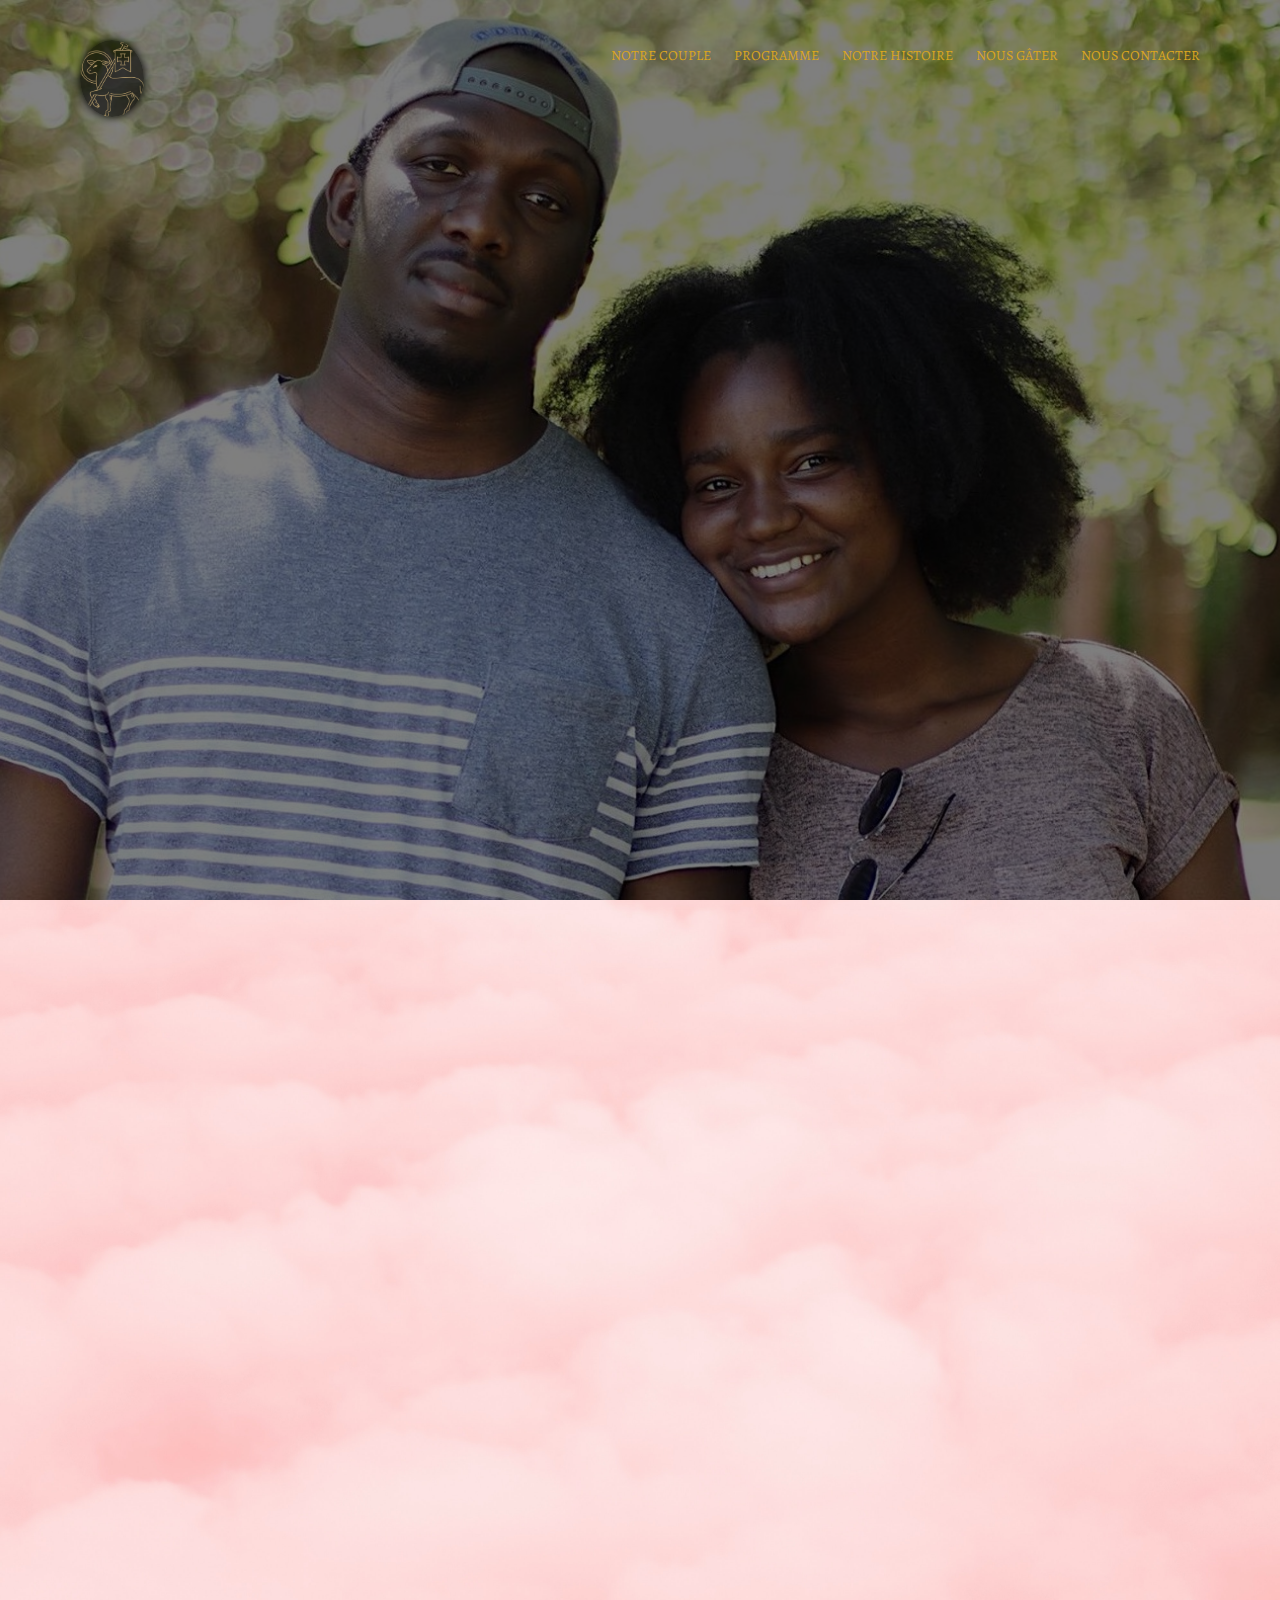
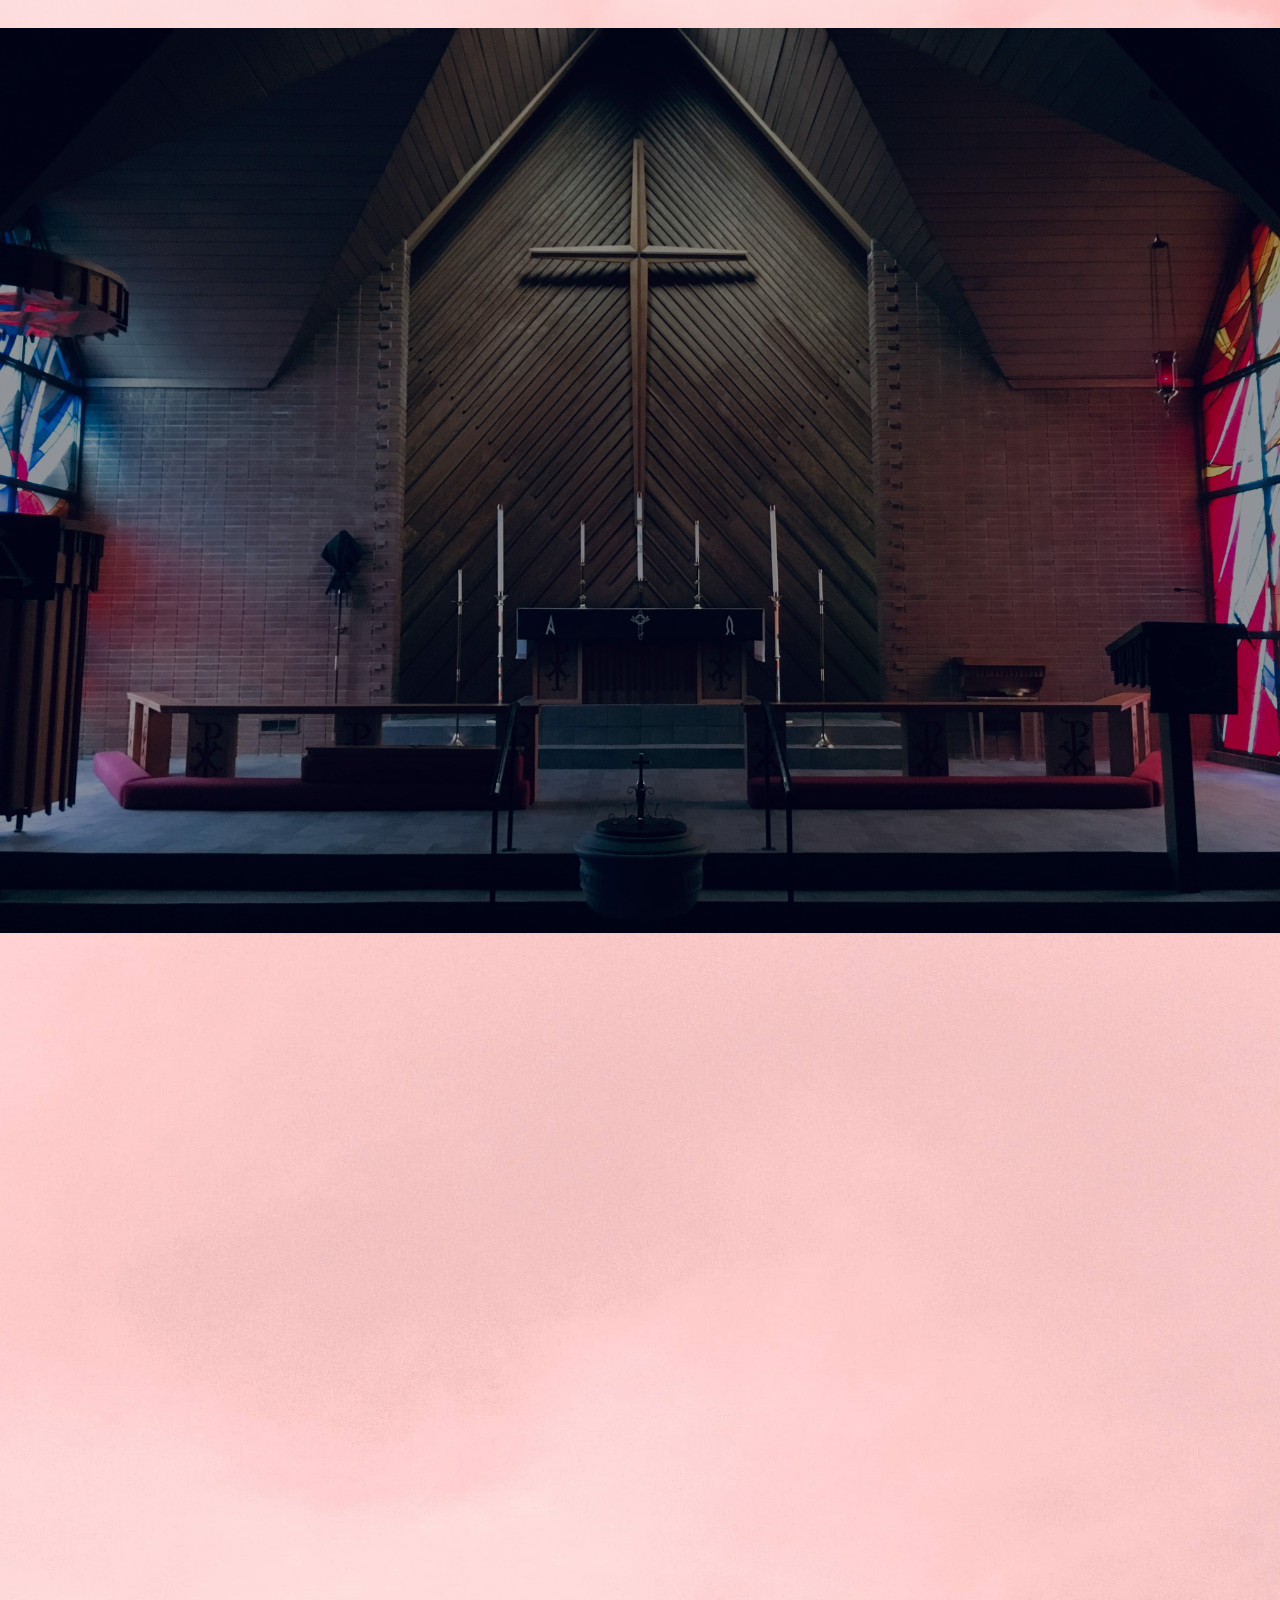
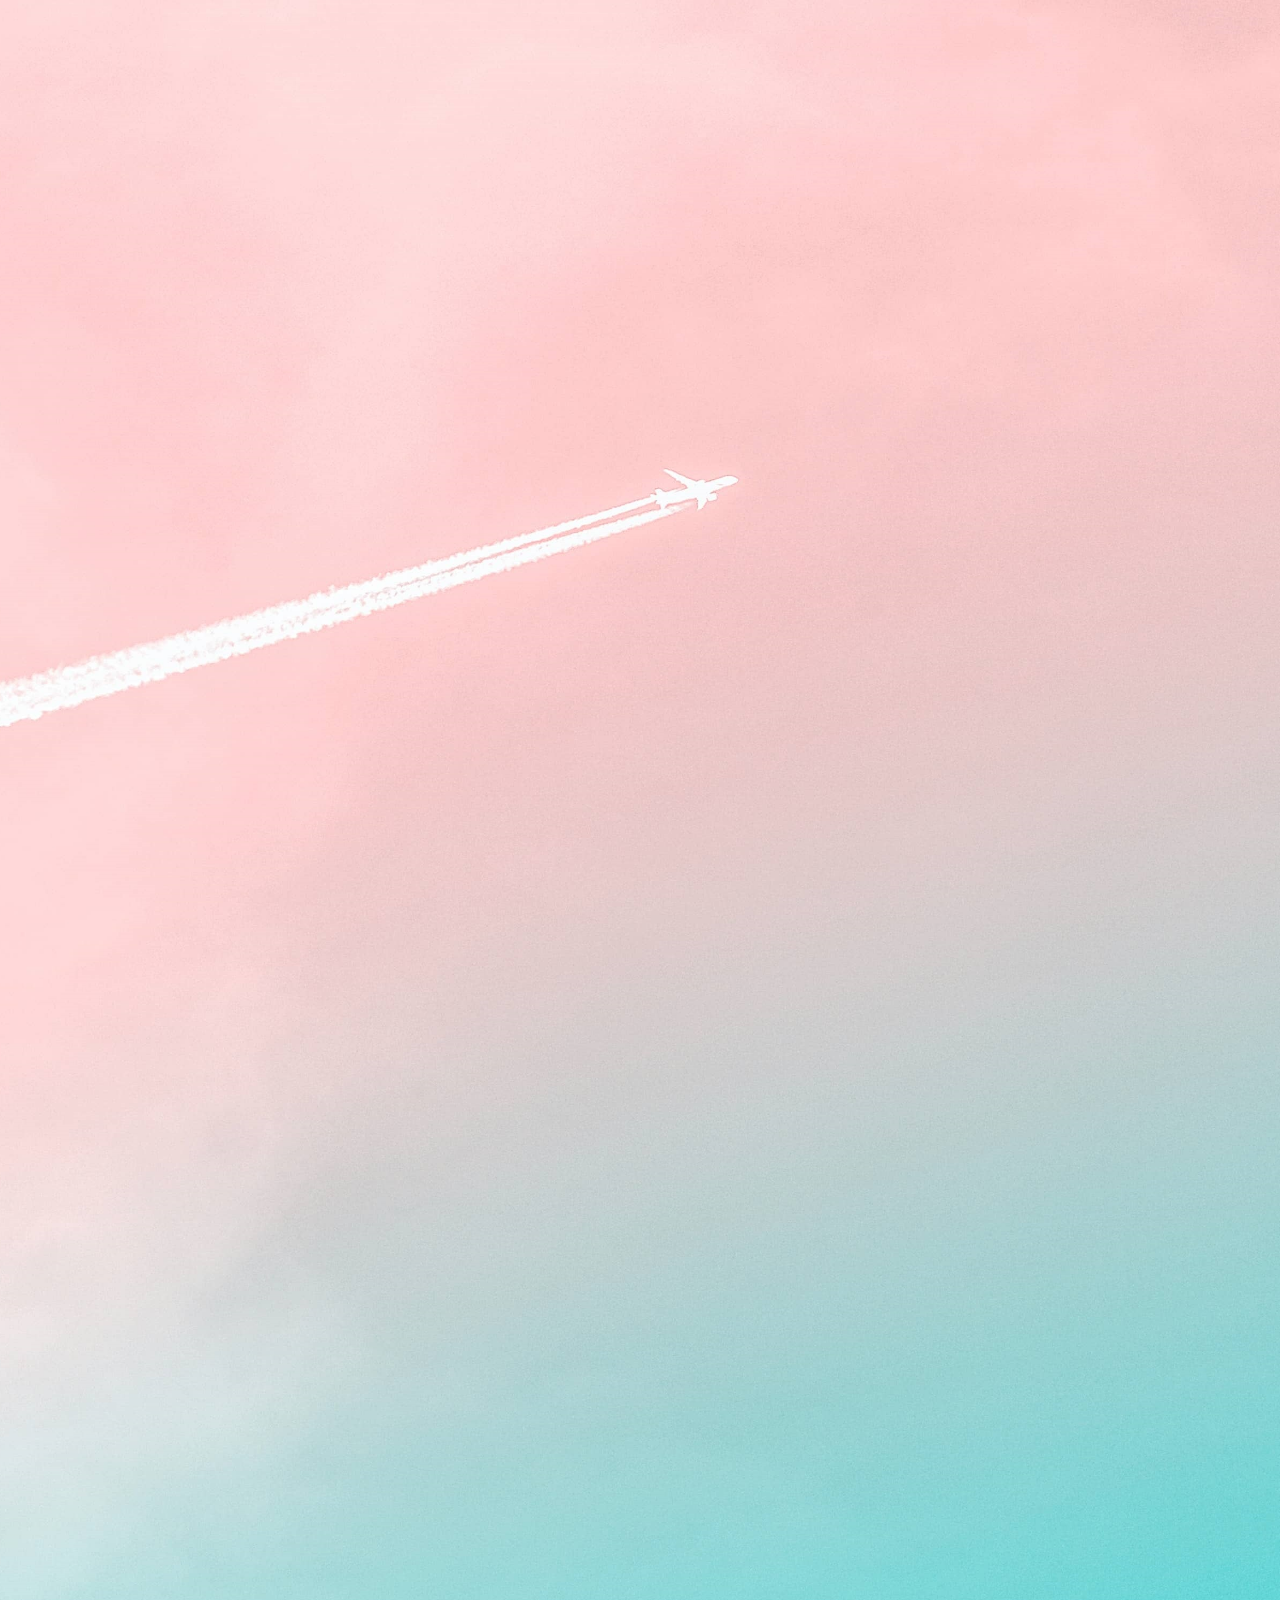
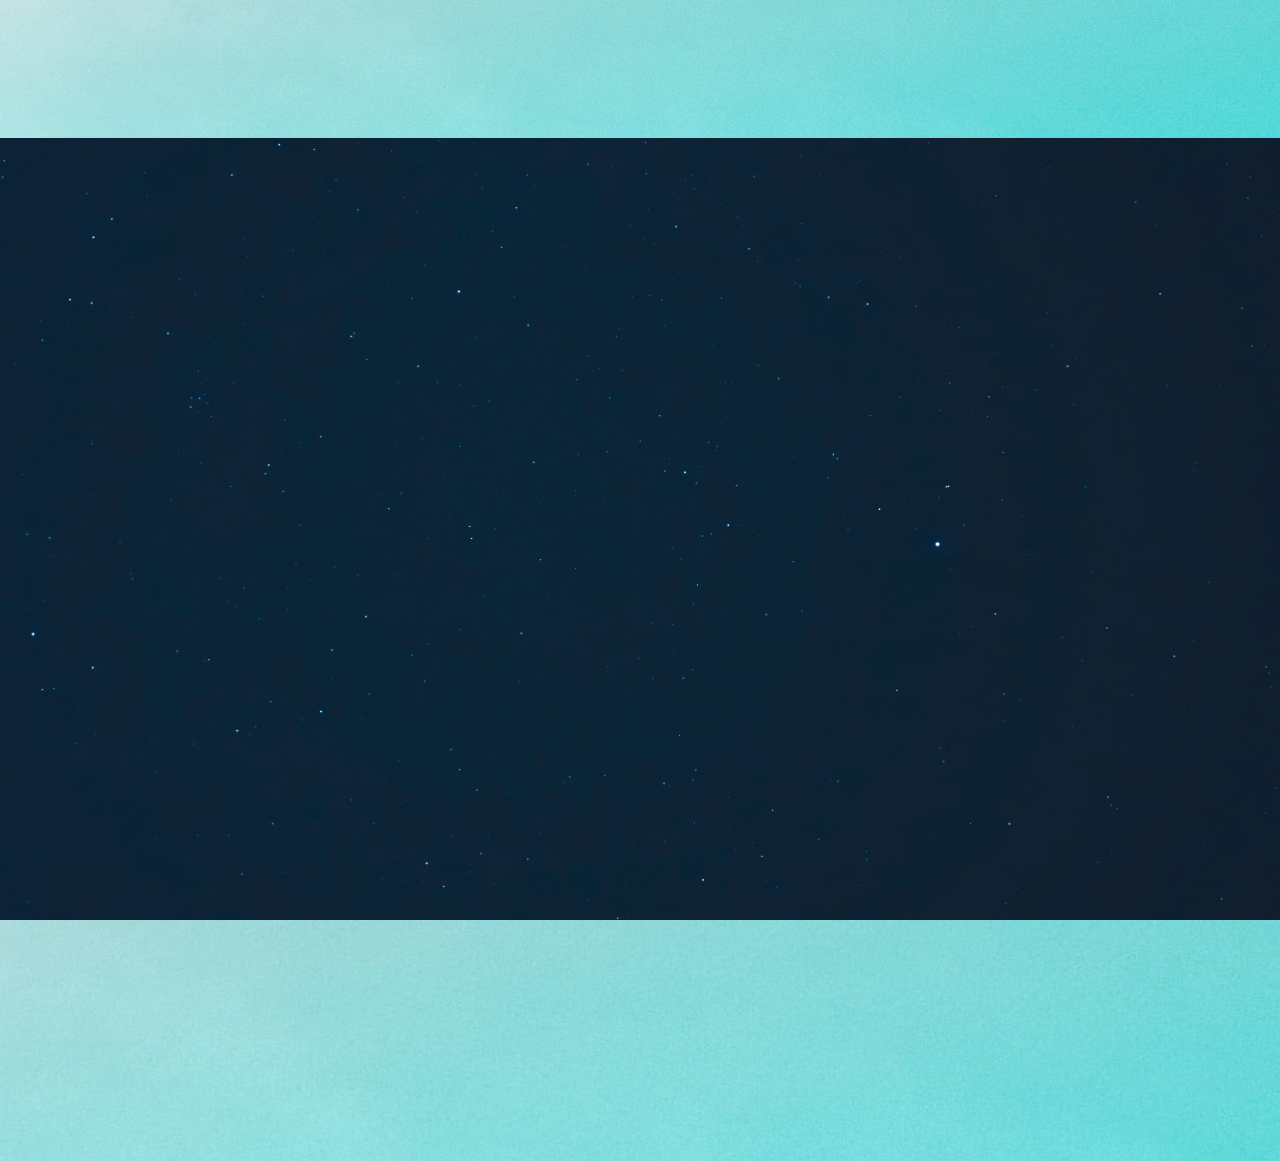
<file: index.html>
<!DOCTYPE html>
<!--[if lt IE 7]>      <html class="no-js lt-ie9 lt-ie8 lt-ie7"> <![endif]-->
<!--[if IE 7]>         <html class="no-js lt-ie9 lt-ie8"> <![endif]-->
<!--[if IE 8]>         <html class="no-js lt-ie9"> <![endif]-->
<!--[if gt IE 8]><!-->
<html class="no-js">
<!--<![endif]-->

<head>
	<meta charset="utf-8" />
	<meta http-equiv="X-UA-Compatible" content="IE=edge" />
	<title>Annie & Léger</title>
	<meta name="viewport" content="width=device-width, initial-scale=1" />
	<meta name="description" content="Annie et Léger se marient" />
	<meta name="keywords"
		content="mariage, Annie, Léger, Selove, Dago, Oke Codjo, wedding, cérémonie, ceremony, responsive" />
	<meta name="author" content="Selove OKE CODJO" />

	<!-- 
	//////////////////////////////////////////////////////

	FREE HTML5 TEMPLATE 
	DESIGNED & DEVELOPED by FREEHTML5.CO
		
	Website: 		http://freehtml5.co/
	Email: 			info@freehtml5.co
	Twitter: 		http://twitter.com/fh5co
	Facebook: 		https://www.facebook.com/fh5co

	//////////////////////////////////////////////////////
	 -->

	<!-- Facebook and Twitter integration -->
	<meta property="og:title" content="" />
	<meta property="og:image" content="" />
	<meta property="og:url" content="" />
	<meta property="og:site_name" content="" />
	<meta property="og:description" content="" />
	<meta name="twitter:title" content="" />
	<meta name="twitter:image" content="" />
	<meta name="twitter:url" content="" />
	<meta name="twitter:card" content="" />

	<link href="https://fonts.googleapis.com/css?family=Alegreya:wght@500" rel="stylesheet" type="text/css" />
	<link href="https://fonts.googleapis.com/css?family=Open+Sans:400,700,300" rel="stylesheet" type="text/css" />
	<link href="https://fonts.googleapis.com/css2?family=Rouge+Script" rel="stylesheet" />

	<!-- Animate.css -->
	<link rel="stylesheet" href="css/animate.css" />
	<!-- Icomoon Icon Fonts-->
	<link rel="stylesheet" href="css/icomoon.css" />
	<!-- Bootstrap  -->
	<link rel="stylesheet" href="css/bootstrap.css" />

	<!-- Magnific Popup -->
	<link rel="stylesheet" href="css/magnific-popup.css" />

	<!-- Theme style  -->
	<link rel="stylesheet" href="css/style.css" />

	<!-- Modernizr JS -->
	<script src="js/modernizr-2.6.2.min.js"></script>
	<!-- FOR IE9 below -->
	<!--[if lt IE 9]>
      <script src="js/respond.min.js"></script>
    <![endif]-->
</head>

<body>
	<div class="fh5co-loader"></div>

	<div id="page">
		<nav class="fh5co-nav" role="navigation">
			<div class="container">
				<div class="row">
					<div class="col-xs-2">
						<div id="fh5co-logo">
							<a href="index.html">
								<img border="0" src="./images/lamb_of_god_simple.png" />
							</a>
						</div>
					</div>
					<div class="col-xs-10 text-right menu-1">
						<ul>
							<li><a href="#fh5co-couple">Notre Couple</a></li>
							<li><a href="#fh5co-event">Programme</a></li>
							<li><a href="#fh5co-couple-story">Notre Histoire</a></li>
							<li><a href="#fh5co-gift">Nous gâter</a></li>
							<li><a href="#fh5co-contact-info">Nous Contacter</a></li>
						</ul>
					</div>
				</div>
			</div>
		</nav>

		<header id="fh5co-header" class="fh5co-cover" role="banner"
			style="background-image: url(images/couple_couleur_1.jpg)">
			<div class="overlay"></div>
			<div class="container">
				<div class="row">
					<div class="col-md-8 col-md-offset-2 text-center">
						<div class="display-t">
							<div class="display-tc animate-box" data-animate-effect="fadeIn">
								<h2>NOUS NOUS MARIONS!</h2>
								<h1>Annie &amp; Léger</h1>
								<h2><span>17.07.2021</span></h2>
								<div class="simply-countdown simply-countdown-one" style="margin-top: 40px"></div>
							</div>
						</div>
					</div>
				</div>
			</div>
		</header>

		<div id="fh5co-couple" class="fh5co-bg" style="background-image: url(./images/big_pink.jpg)">
			<div class="container">
				<div class="row">
					<div class="col-md-8 col-md-offset-2 text-center fh5co-heading animate-box">
						<h2>Bonjour les amis!</h2>
						<p>Le 17 Juillet 2021 à Toulouse (France)</p>
						<p>Nous vous invitons à célébrer notre mariage</p>
					</div>
				</div>
				<div class="couple-wrap animate-box">
					<div class="couple-half">
						<div class="groom">
							<img src="images/photo_Leger_lum.jpg" alt="groom" class="img-responsive" />
						</div>
						<div class="desc-groom">
							<h3>Léger OKE CODJO</h3>
							<p>
								Disciple de Jésus-Christ et ingénieur en informatique
								d'origine gabonaise. Il apprend à supporter les retards,
								raffole de blagues nulles, est assez peu aventurier et
								s'intéresse à d'étranges sujets théologiques.
							</p>
						</div>
					</div>
					<p class="heart text-center"><i class="icon-heart2"></i></p>
					<div class="couple-half">
						<div class="bride">
							<img src="images/photo_Annie_lum.jpg" alt="groom" class="img-responsive" />
						</div>
						<div class="desc-bride">
							<h3>Annie DAGO</h3>
							<p>
								Disciple de Jésus-Christ et étudiante en informatique de
								gestion d'origine ivoirienne. Elle apprend encore à être à
								l'heure, aime beaucoup les jeux de sociétés et a des délires
								très bizarres que nous garderons secrets.
							</p>
						</div>
					</div>
				</div>
			</div>
		</div>

		<div id="fh5co-event" class="fh5co-bg" style="background-image: url(images/inside_chapel.jpg)">
			<div class="overlay"></div>
			<div class="container">
				<div class="row">
					<div class="col-md-8 col-md-offset-2 text-center fh5co-heading animate-box">
						<h2>Programme</h2>
					</div>
				</div>
				<div class="row" style="margin-bottom: 20px">
					<div class="display-t">
						<div class="display-tc">
							<div class="col-md-10 col-md-offset-1">
								<div class="col-md-6 col-sm-6 text-center">
									<div class="event-wrap animate-box">
										<h3>Cérémonie</h3>
										<div class="event-row">
											<a target="_blank"
												href="https://www.google.com/maps/place/Eglise+Baptiste+Toulouse+Métropole/@43.6397892,1.4269976,17.61z/data=!4m5!3m4!1s0x12aea4b9995e1987:0x63d527ae36552d51!8m2!3d43.6403184!4d1.4280533">
												<div class="event-col">
													<i class="icon-location-pin"></i>
													<span>Église Baptiste Toulouse Métropole</span>
													<span>195 Avenue des États Unis</span>
													<span>31200 Toulouse</span>
												</div>
											</a>
											<div class="event-col">
												<i class="icon-clock"></i>
												<span>14:00 AM</span>
											</div>
										</div>
										<p>
											Venez assister à une cérémonie de mariage protestante
											durant laquelle nous nous engagerons devant Dieu et
											devant les hommes à nous aimer pour la vie.
										</p>
									</div>
								</div>
								<div class="col-md-6 col-sm-6 text-center">
									<div class="event-wrap animate-box">
										<h3>Vin d'honneur</h3>
										<div class="event-row">
											<a target="_blank"
												href="https://www.google.com/maps/place/Eglise+Baptiste+Toulouse+Métropole/@43.6397892,1.4269976,17.61z/data=!4m5!3m4!1s0x12aea4b9995e1987:0x63d527ae36552d51!8m2!3d43.6403184!4d1.4280533">
												<div class="event-col">
													<i class="icon-location-pin"></i>
													<span>Église Baptiste Toulouse Métropole</span>
													<span>195 Avenue des États Unis</span>
													<span>31200 Toulouse</span>
												</div>
											</a>
											<div class="event-col">
												<i class="icon-clock"></i>
												<span>15:30 PM</span>
											</div>
										</div>
										<p>
											Vous n'allez pas nous quitter si tôt ?
											Partageons encore quelques moments conviviaux
											autour d'un verre et de quelques amuse-bouches.
										</p>
									</div>
								</div>
							</div>
						</div>
					</div>
				</div>
				<div class="row">
					<div class="display-tc">
						<div class="col-md-8 col-md-offset-2 text-center fh5co-heading animate-box"
							style="margin-bottom: 0">
							<p>
								<a target="_blank" href="https://forms.gle/qmBLu3kYDmg1vZFw8"
									class="btn btn-default btn-sm">
									Je confirme ma présence
								</a>
							</p>
						</div>
					</div>
				</div>
			</div>
		</div>

		<div id="fh5co-couple-story" class="fh5co-bg" style="background-image: url(images/long_pink_blue.jpg)">
			<div class="container">
				<div class="row">
					<div class="col-md-8 col-md-offset-2 text-center fh5co-heading fh5co-heading-sm animate-box">
						<h2>Notre Histoire</h2>
						<p>
							Comment Dieu a fait se rencontrer deux personnes qui ne méritent
							aucunement ce qui leur arrive.
						</p>
					</div>
				</div>
				<div class="row">
					<div class="col-md-12 col-md-offset-0">
						<ul class="timeline animate-box">
							<li class="animate-box">
								<div class="timeline-badge" style="background-image: url(images/Sola_Gratia.svg)"></div>
								<div class="timeline-panel">
									<div class="timeline-heading">
										<h3 class="timeline-title">Naissance de Léger</h3>
										<span class="date">09 Octobre 1993</span>
									</div>
									<div class="timeline-body">
										<p>
											Il est né à Libreville (Gabon) d'une mère au foyer (avec
											une activité libérale) et d'un père professeur de
											mathématiques. Deuxième d'une famille de quatre enfants,
											il perd sa mère à l'âge de 8 ans et quittera la cellule
											familiale en 2012 pour poursuivre ses études à Toulouse
											(France).
										</p>
									</div>
								</div>
								<div class="timeline-panel inverted">
									<div class="timeline-heading">
										<h3 class="timeline-title">Naissance d'Annie</h3>
										<span class="date">23 Décembre 1998</span>
									</div>
									<div class="timeline-body">
										<p>
											Ainée d'une famille de trois filles, elle naît à Abidjan
											(Côte d'Ivoire) d'une mère professeure de français et
											d'un père informaticien. Elle suivra sa famille en
											Tunisie puis à leur retour en Côte d'Ivoire. C'est en
											2017 qu'elle s'installe à Toulouse (France) pour ses
											études.
										</p>
									</div>
								</div>
							</li>
							<li class="animate-box">
								<div class="timeline-badge" style="background-image: url(images/Solus_Christus.svg)">
								</div>
								<div class="timeline-panel">
									<div class="timeline-heading">
										<h3 class="timeline-title">
											Léger rencontre son Sauveur
										</h3>
										<span class="date">Mars 2017</span>
									</div>
									<div class="timeline-body">
										<p>
											Alors qu'il ne manque de rien, Léger vit dans la
											manipulation, la luxure et l'orgueil sans le moindre
											sentiment de culpabilité. C'est un texte de la Bible qui
											mettra en lumière sa malveillance et son besoin de
											rédemption. Il trouve alors un amour extraordinaire qui
											consiste non pas en son ressenti mais en ce que Dieu l'a
											aimé et a envoyé Jésus-Christ pour l'expiation de ses
											péchés.
										</p>
									</div>
								</div>
								<div class="timeline-panel inverted">
									<div class="timeline-heading">
										<h3 class="timeline-title">
											Annie rencontre son Sauveur
										</h3>
										<span class="date">Juillet 2017</span>
									</div>
									<div class="timeline-body">
										<p>
											Pour elle, la vie chrétienne était un ensemble de règles
											morales. Elle s'efforçait donc de paraître pieuse tout
											en se laissant aller à ses désirs dès que possible. Une
											réunion d'église lui fera prendre conscience de son
											erreur, elle comprend alors que l'amour de Dieu lui est
											offert non selon ses œuvres mais par la foi en
											Jésus-Christ et que c'est cet amour qui nous fait
											renoncer à l'iniquité pour vivre dans la sagesse, la
											justice pour la gloire de Dieu.
										</p>
									</div>
								</div>
							</li>
							<li class="animate-box">
								<div class="timeline-badge" style="background-image: url(images/Sola_Fide.svg)"></div>
								<div class="timeline-panel">
									<div class="timeline-heading">
										<h3 class="timeline-title">Notre Rencontre</h3>
										<span class="date">Septembre 2017</span>
									</div>
									<div class="timeline-body">
										<p>
											Nous nous sommes connu à l'église, notre première
											discussion fut un débat théologique ^^. Nous avons
											ensuite développé une relation amicale pendant laquelle
											le sentiment amoureux est né et s'est affermi.
										</p>
									</div>
								</div>
							</li>
							<li class="animate-box">
								<div class="timeline-badge" style="background-image: url(images/Sola_Scriptura.svg)">
								</div>
								<div class="timeline-panel inverted">
									<div class="timeline-heading">
										<h3 class="timeline-title">Notre Relation</h3>
										<span class="date">18 Décembre 2019</span>
									</div>
									<div class="timeline-body">
										<p>
											Léger a fini par déclarer sa flamme (tout transpirant
											après un match de foot) et a appelé le père d'Annie pour
											lui demander la permission d'entamer une relation
											amoureuse avec sa fille. Le désir d'honorer nos parents,
											notre communauté et Dieu conduit notre couple notamment
											dans nos décisions d'attendre leurs bénédictions et de
											réserver tout acte sexuel pour le mariage.
										</p>
									</div>
								</div>
							</li>
							<li class="animate-box">
								<div class="timeline-badge" style="background-image: url(images/Soli_Deo_Gloria.svg)">
								</div>
								<div class="timeline-panel">
									<div class="timeline-heading">
										<h3 class="timeline-title">Notre Mariage à venir</h3>
										<span class="date">17 Juillet 2021</span>
									</div>
									<div class="timeline-body">
										<p>
											Ce jour marquera une nouvelle étape dans notre vie. Nous
											sommes impatients de célébrer notre union avec vous et
											tous nos autres invités.
											<hr />
											<span style="font-style:italic">
												"L'homme quittera son père et sa mère et s'attachera à sa femme et ils
												ne formeront qu'un." - Genèse 2.24
											</span>
										</p>
									</div>
								</div>
							</li>
						</ul>
					</div>
				</div>
				<div class="row">
					<div class="col-md-8 col-md-offset-2 text-center fh5co-heading animate-box">
						<h1>Et après...</h1>
						<p>
							Notre désir est que notre mariage rende gloire à Dieu en
							permettant au plus grand nombre de connaître Jésus-Christ, la
							puissance de son Évangile et la joie d'une vie transformée.
						</p>
					</div>
				</div>
			</div>
		</div>

		<div id="fh5co-gift" class="fh5co-bg" style="background-image: url(images/stars.jpg)">
			<div class="container">
				<div class="row">
					<div class="display-tc">
						<div class="col-md-8 col-md-offset-2 text-center fh5co-heading animate-box"
							style="margin-bottom: 0">
							<h2>Si vous voulez nous gâter...</h2>
							<p>
								Nous sommes déjà très heureux de vous compter parmi les
								invités à notre réception.
							</p>
							<p>
								N'ayant pas d'idée de cadeaux pour notre liste de mariage,
								nous vous laissons le soin de décider de ce que vous voulez
								nous offrir ou participer à la cagnotte que nous avons créée à
								cet effet.
							</p>
							<p>
								<a target="_blank" href="https://paypal.me/pools/c/8s227u0I8h"
									class="btn btn-default btn-sm">
									Je vous gâte
								</a>
							</p>
						</div>
					</div>
				</div>
				<div class="row">
					<div class="display-tc">
						<div class="col-md-8 col-md-offset-2 text-center fh5co-heading animate-box"
							style="margin-bottom: 0">
							<h2>Confirmer votre présence</h2>
							<p>
								Il suffit de cliquer sur le bouton ci-dessous
								(si vous avez raté celui de la section <a href="#fh5co-event">"Programme"</a>)
								et remplir le
								formulaire qui apparaîtra.
							</p>
							<p>
								<a target="_blank" href="https://forms.gle/qmBLu3kYDmg1vZFw8"
									class="btn btn-default btn-sm">
									Confirmer ma présence
								</a>
							</p>
						</div>
					</div>
				</div>
			</div>
		</div>
	</div>

	<div id="fh5co-contact-info" class="fh5co-section fh5co-bg"
		style="background-image: url(images/part_blue.jpg); padding: 0">
		<div class="container">
			<div class="row">
				<div class="col-md-8 col-md-offset-2 text-center fh5co-heading animate-box"
					style="padding: 20px 0 20px 0; margin-bottom: 0">
					<div class="fh5co-contact-info">
						<h2>Nous Contacter</h2>
						<ul>
							<li class="phone">
								<a href="tel://+33652757918">+ 336 52 75 79 18</a>
							</li>
							<li class="email">
								<a href="mailto:annieleger.mariage@gmail.com">annieleger.mariage@gmail.com</a>
							</li>
						</ul>
					</div>
				</div>
			</div>
		</div>
	</div>

	<div class="gototop js-top">
		<a href="#" class="js-gotop"><i class="icon-arrow-up"></i></a>
	</div>

	<!-- jQuery -->
	<script src="js/jquery.min.js"></script>
	<!-- jQuery Easing -->
	<script src="js/jquery.easing.1.3.js"></script>
	<!-- Bootstrap -->
	<script src="js/bootstrap.min.js"></script>
	<!-- Waypoints -->
	<script src="js/jquery.waypoints.min.js"></script>
	<!-- Carousel -->
	<script src="js/owl.carousel.min.js"></script>
	<!-- countTo -->
	<script src="js/jquery.countTo.js"></script>

	<!-- Stellar -->
	<script src="js/jquery.stellar.min.js"></script>
	<!-- Magnific Popup -->
	<script src="js/jquery.magnific-popup.min.js"></script>
	<script src="js/magnific-popup-options.js"></script>

	<!-- // <script src="https://cdnjs.cloudflare.com/ajax/libs/prism/0.0.1/prism.min.js"></script> -->
	<script src="js/simplyCountdown.js"></script>
	<!-- Main -->
	<script src="js/main.js"></script>

	<script>
		var d = new Date(2021, 7, 17, 10, 0, 0);

		// default example
		simplyCountdown(".simply-countdown-one", {
			year: d.getFullYear(),
			month: d.getMonth(),
			day: d.getDate(),
			hours: d.getHours(),
			minutes: d.getMinutes(),
			seconds: d.getSeconds(),
			enableUtc: false,
		});

      //jQuery example
		/*$('#simply-countdown-losange').simplyCountdown({
				year: d.getFullYear(),
				month: d.getMonth() + 1,
				day: d.getDate(),
				enableUtc: false
			});*/
	</script>
</body>

</html>
</file>
<file: css/icomoon.css>
@font-face {
  font-family: 'icomoon';
  src: url('../fonts/icomoon/icomoon.eot?6iuir');
  src: url('../fonts/icomoon/icomoon.eot?6iuir#iefix') format('embedded-opentype'),
    url('../fonts/icomoon/icomoon.ttf?6iuir') format('truetype'),
    url('../fonts/icomoon/icomoon.woff?6iuir') format('woff'),
    url('../fonts/icomoon/icomoon.svg?6iuir#icomoon') format('svg');
  font-weight: normal;
  font-style: normal;
}

[class^="icon-"],
[class*=" icon-"] {
  /* use !important to prevent issues with browser extensions that change fonts */
  font-family: 'icomoon' !important;
  speak: none;
  font-style: normal;
  font-weight: normal;
  font-variant: normal;
  text-transform: none;
  line-height: 1;

  /* Better Font Rendering =========== */
  -webkit-font-smoothing: antialiased;
  -moz-osx-font-smoothing: grayscale;
}

.icon-eye:before {
  content: "\e000";
}

.icon-paper-clip:before {
  content: "\e001";
}

.icon-mail:before {
  content: "\e002";
}

.icon-toggle:before {
  content: "\e003";
}

.icon-layout:before {
  content: "\e004";
}

.icon-link:before {
  content: "\e005";
}

.icon-bell:before {
  content: "\e006";
}

.icon-lock:before {
  content: "\e007";
}

.icon-unlock:before {
  content: "\e008";
}

.icon-ribbon:before {
  content: "\e009";
}

.icon-image:before {
  content: "\e010";
}

.icon-signal:before {
  content: "\e011";
}

.icon-target:before {
  content: "\e012";
}

.icon-clipboard:before {
  content: "\e013";
}

.icon-clock:before {
  content: "\e014";
}

.icon-watch:before {
  content: "\e015";
}

.icon-air-play:before {
  content: "\e016";
}

.icon-camera:before {
  content: "\e017";
}

.icon-video:before {
  content: "\e018";
}

.icon-disc:before {
  content: "\e019";
}

.icon-printer:before {
  content: "\e020";
}

.icon-monitor:before {
  content: "\e021";
}

.icon-server:before {
  content: "\e022";
}

.icon-cog:before {
  content: "\e023";
}

.icon-heart:before {
  content: "\e024";
}

.icon-paragraph:before {
  content: "\e025";
}

.icon-align-justify:before {
  content: "\e026";
}

.icon-align-left:before {
  content: "\e027";
}

.icon-align-center:before {
  content: "\e028";
}

.icon-align-right:before {
  content: "\e029";
}

.icon-book:before {
  content: "\e030";
}

.icon-layers:before {
  content: "\e031";
}

.icon-stack:before {
  content: "\e032";
}

.icon-stack-2:before {
  content: "\e033";
}

.icon-paper:before {
  content: "\e034";
}

.icon-paper-stack:before {
  content: "\e035";
}

.icon-search:before {
  content: "\e036";
}

.icon-zoom-in:before {
  content: "\e037";
}

.icon-zoom-out:before {
  content: "\e038";
}

.icon-reply:before {
  content: "\e039";
}

.icon-circle-plus:before {
  content: "\e040";
}

.icon-circle-minus:before {
  content: "\e041";
}

.icon-circle-check:before {
  content: "\e042";
}

.icon-circle-cross:before {
  content: "\e043";
}

.icon-square-plus:before {
  content: "\e044";
}

.icon-square-minus:before {
  content: "\e045";
}

.icon-square-check:before {
  content: "\e046";
}

.icon-square-cross:before {
  content: "\e047";
}

.icon-microphone:before {
  content: "\e048";
}

.icon-record:before {
  content: "\e049";
}

.icon-skip-back:before {
  content: "\e050";
}

.icon-rewind:before {
  content: "\e051";
}

.icon-play:before {
  content: "\e052";
}

.icon-pause:before {
  content: "\e053";
}

.icon-stop:before {
  content: "\e054";
}

.icon-fast-forward:before {
  content: "\e055";
}

.icon-skip-forward:before {
  content: "\e056";
}

.icon-shuffle:before {
  content: "\e057";
}

.icon-repeat:before {
  content: "\e058";
}

.icon-folder:before {
  content: "\e059";
}

.icon-umbrella:before {
  content: "\e060";
}

.icon-moon:before {
  content: "\e061";
}

.icon-thermometer:before {
  content: "\e062";
}

.icon-drop:before {
  content: "\e063";
}

.icon-sun:before {
  content: "\e064";
}

.icon-cloud:before {
  content: "\e065";
}

.icon-cloud-upload:before {
  content: "\e066";
}

.icon-cloud-download:before {
  content: "\e067";
}

.icon-upload:before {
  content: "\e068";
}

.icon-download:before {
  content: "\e069";
}

.icon-location:before {
  content: "\e070";
}

.icon-location-2:before {
  content: "\e071";
}

.icon-map:before {
  content: "\e072";
}

.icon-battery:before {
  content: "\e073";
}

.icon-head:before {
  content: "\e074";
}

.icon-briefcase:before {
  content: "\e075";
}

.icon-speech-bubble:before {
  content: "\e076";
}

.icon-anchor:before {
  content: "\e077";
}

.icon-globe:before {
  content: "\e078";
}

.icon-box:before {
  content: "\e079";
}

.icon-reload:before {
  content: "\e080";
}

.icon-share:before {
  content: "\e081";
}

.icon-marquee:before {
  content: "\e082";
}

.icon-marquee-plus:before {
  content: "\e083";
}

.icon-marquee-minus:before {
  content: "\e084";
}

.icon-tag:before {
  content: "\e085";
}

.icon-power:before {
  content: "\e086";
}

.icon-command:before {
  content: "\e087";
}

.icon-alt:before {
  content: "\e088";
}

.icon-esc:before {
  content: "\e089";
}

.icon-bar-graph:before {
  content: "\e090";
}

.icon-bar-graph-2:before {
  content: "\e091";
}

.icon-pie-graph:before {
  content: "\e092";
}

.icon-star:before {
  content: "\e093";
}

.icon-arrow-left:before {
  content: "\e094";
}

.icon-arrow-right:before {
  content: "\e095";
}

.icon-arrow-up:before {
  content: "\e096";
}

.icon-arrow-down:before {
  content: "\e097";
}

.icon-volume:before {
  content: "\e098";
}

.icon-mute:before {
  content: "\e099";
}

.icon-content-right:before {
  content: "\e100";
}

.icon-content-left:before {
  content: "\e101";
}

.icon-grid:before {
  content: "\e102";
}

.icon-grid-2:before {
  content: "\e103";
}

.icon-columns:before {
  content: "\e104";
}

.icon-loader:before {
  content: "\e105";
}

.icon-bag:before {
  content: "\e106";
}

.icon-ban:before {
  content: "\e107";
}

.icon-flag:before {
  content: "\e108";
}

.icon-trash:before {
  content: "\e109";
}

.icon-expand:before {
  content: "\e110";
}

.icon-contract:before {
  content: "\e111";
}

.icon-maximize:before {
  content: "\e112";
}

.icon-minimize:before {
  content: "\e113";
}

.icon-plus:before {
  content: "\e114";
}

.icon-minus:before {
  content: "\e115";
}

.icon-check:before {
  content: "\e116";
}

.icon-cross:before {
  content: "\e117";
}

.icon-move:before {
  content: "\e118";
}

.icon-delete:before {
  content: "\e119";
}

.icon-menu:before {
  content: "\e120";
}

.icon-archive:before {
  content: "\e121";
}

.icon-inbox:before {
  content: "\e122";
}

.icon-outbox:before {
  content: "\e123";
}

.icon-file:before {
  content: "\e124";
}

.icon-file-add:before {
  content: "\e125";
}

.icon-file-subtract:before {
  content: "\e126";
}

.icon-help:before {
  content: "\e127";
}

.icon-open:before {
  content: "\e128";
}

.icon-ellipsis:before {
  content: "\e129";
}

.icon-add-to-list:before {
  content: "\e900";
}

.icon-classic-computer:before {
  content: "\e901";
}

.icon-controller-fast-backward:before {
  content: "\e902";
}

.icon-creative-commons-attribution:before {
  content: "\e903";
}

.icon-creative-commons-noderivs:before {
  content: "\e904";
}

.icon-creative-commons-noncommercial-eu:before {
  content: "\e905";
}

.icon-creative-commons-noncommercial-us:before {
  content: "\e906";
}

.icon-creative-commons-public-domain:before {
  content: "\e907";
}

.icon-creative-commons-remix:before {
  content: "\e908";
}

.icon-creative-commons-share:before {
  content: "\e909";
}

.icon-creative-commons-sharealike:before {
  content: "\e90a";
}

.icon-creative-commons:before {
  content: "\e90b";
}

.icon-document-landscape:before {
  content: "\e90c";
}

.icon-remove-user:before {
  content: "\e90d";
}

.icon-warning:before {
  content: "\e90e";
}

.icon-arrow-bold-down:before {
  content: "\e90f";
}

.icon-arrow-bold-left:before {
  content: "\e910";
}

.icon-arrow-bold-right:before {
  content: "\e911";
}

.icon-arrow-bold-up:before {
  content: "\e912";
}

.icon-arrow-down2:before {
  content: "\e913";
}

.icon-arrow-left2:before {
  content: "\e914";
}

.icon-arrow-long-down:before {
  content: "\e915";
}

.icon-arrow-long-left:before {
  content: "\e916";
}

.icon-arrow-long-right:before {
  content: "\e917";
}

.icon-arrow-long-up:before {
  content: "\e918";
}

.icon-arrow-right2:before {
  content: "\e919";
}

.icon-arrow-up2:before {
  content: "\e91a";
}

.icon-arrow-with-circle-down:before {
  content: "\e91b";
}

.icon-arrow-with-circle-left:before {
  content: "\e91c";
}

.icon-arrow-with-circle-right:before {
  content: "\e91d";
}

.icon-arrow-with-circle-up:before {
  content: "\e91e";
}

.icon-bookmark:before {
  content: "\e91f";
}

.icon-bookmarks:before {
  content: "\e920";
}

.icon-chevron-down:before {
  content: "\e921";
}

.icon-chevron-left:before {
  content: "\e922";
}

.icon-chevron-right:before {
  content: "\e923";
}

.icon-chevron-small-down:before {
  content: "\e924";
}

.icon-chevron-small-left:before {
  content: "\e925";
}

.icon-chevron-small-right:before {
  content: "\e926";
}

.icon-chevron-small-up:before {
  content: "\e927";
}

.icon-chevron-thin-down:before {
  content: "\e928";
}

.icon-chevron-thin-left:before {
  content: "\e929";
}

.icon-chevron-thin-right:before {
  content: "\e92a";
}

.icon-chevron-thin-up:before {
  content: "\e92b";
}

.icon-chevron-up:before {
  content: "\e92c";
}

.icon-chevron-with-circle-down:before {
  content: "\e92d";
}

.icon-chevron-with-circle-left:before {
  content: "\e92e";
}

.icon-chevron-with-circle-right:before {
  content: "\e92f";
}

.icon-chevron-with-circle-up:before {
  content: "\e930";
}

.icon-cloud2:before {
  content: "\e931";
}

.icon-controller-fast-forward:before {
  content: "\e932";
}

.icon-controller-jump-to-start:before {
  content: "\e933";
}

.icon-controller-next:before {
  content: "\e934";
}

.icon-controller-paus:before {
  content: "\e935";
}

.icon-controller-play:before {
  content: "\e936";
}

.icon-controller-record:before {
  content: "\e937";
}

.icon-controller-stop:before {
  content: "\e938";
}

.icon-controller-volume:before {
  content: "\e939";
}

.icon-dot-single:before {
  content: "\e93a";
}

.icon-dots-three-horizontal:before {
  content: "\e93b";
}

.icon-dots-three-vertical:before {
  content: "\e93c";
}

.icon-dots-two-horizontal:before {
  content: "\e93d";
}

.icon-dots-two-vertical:before {
  content: "\e93e";
}

.icon-download2:before {
  content: "\e93f";
}

.icon-emoji-flirt:before {
  content: "\e940";
}

.icon-flow-branch:before {
  content: "\e941";
}

.icon-flow-cascade:before {
  content: "\e942";
}

.icon-flow-line:before {
  content: "\e943";
}

.icon-flow-parallel:before {
  content: "\e944";
}

.icon-flow-tree:before {
  content: "\e945";
}

.icon-install:before {
  content: "\e946";
}

.icon-layers2:before {
  content: "\e947";
}

.icon-open-book:before {
  content: "\e948";
}

.icon-resize-100:before {
  content: "\e949";
}

.icon-resize-full-screen:before {
  content: "\e94a";
}

.icon-save:before {
  content: "\e94b";
}

.icon-select-arrows:before {
  content: "\e94c";
}

.icon-sound-mute:before {
  content: "\e94d";
}

.icon-sound:before {
  content: "\e94e";
}

.icon-trash2:before {
  content: "\e94f";
}

.icon-triangle-down:before {
  content: "\e950";
}

.icon-triangle-left:before {
  content: "\e951";
}

.icon-triangle-right:before {
  content: "\e952";
}

.icon-triangle-up:before {
  content: "\e953";
}

.icon-uninstall:before {
  content: "\e954";
}

.icon-upload-to-cloud:before {
  content: "\e955";
}

.icon-upload2:before {
  content: "\e956";
}

.icon-add-user:before {
  content: "\e957";
}

.icon-address:before {
  content: "\e958";
}

.icon-adjust:before {
  content: "\e959";
}

.icon-air:before {
  content: "\e95a";
}

.icon-aircraft-landing:before {
  content: "\e95b";
}

.icon-aircraft-take-off:before {
  content: "\e95c";
}

.icon-aircraft:before {
  content: "\e95d";
}

.icon-align-bottom:before {
  content: "\e95e";
}

.icon-align-horizontal-middle:before {
  content: "\e95f";
}

.icon-align-left2:before {
  content: "\e960";
}

.icon-align-right2:before {
  content: "\e961";
}

.icon-align-top:before {
  content: "\e962";
}

.icon-align-vertical-middle:before {
  content: "\e963";
}

.icon-archive2:before {
  content: "\e964";
}

.icon-area-graph:before {
  content: "\e965";
}

.icon-attachment:before {
  content: "\e966";
}

.icon-awareness-ribbon:before {
  content: "\e967";
}

.icon-back-in-time:before {
  content: "\e968";
}

.icon-back:before {
  content: "\e969";
}

.icon-bar-graph2:before {
  content: "\e96a";
}

.icon-battery2:before {
  content: "\e96b";
}

.icon-beamed-note:before {
  content: "\e96c";
}

.icon-bell2:before {
  content: "\e96d";
}

.icon-blackboard:before {
  content: "\e96e";
}

.icon-block:before {
  content: "\e96f";
}

.icon-book2:before {
  content: "\e970";
}

.icon-bowl:before {
  content: "\e971";
}

.icon-box2:before {
  content: "\e972";
}

.icon-briefcase2:before {
  content: "\e973";
}

.icon-browser:before {
  content: "\e974";
}

.icon-brush:before {
  content: "\e975";
}

.icon-bucket:before {
  content: "\e976";
}

.icon-cake:before {
  content: "\e977";
}

.icon-calculator:before {
  content: "\e978";
}

.icon-calendar:before {
  content: "\e979";
}

.icon-camera2:before {
  content: "\e97a";
}

.icon-ccw:before {
  content: "\e97b";
}

.icon-chat:before {
  content: "\e97c";
}

.icon-check2:before {
  content: "\e97d";
}

.icon-circle-with-cross:before {
  content: "\e97e";
}

.icon-circle-with-minus:before {
  content: "\e97f";
}

.icon-circle-with-plus:before {
  content: "\e980";
}

.icon-circle:before {
  content: "\e981";
}

.icon-circular-graph:before {
  content: "\e982";
}

.icon-clapperboard:before {
  content: "\e983";
}

.icon-clipboard2:before {
  content: "\e984";
}

.icon-clock2:before {
  content: "\e985";
}

.icon-code:before {
  content: "\e986";
}

.icon-cog2:before {
  content: "\e987";
}

.icon-colours:before {
  content: "\e988";
}

.icon-compass:before {
  content: "\e989";
}

.icon-copy:before {
  content: "\e98a";
}

.icon-credit-card:before {
  content: "\e98b";
}

.icon-credit:before {
  content: "\e98c";
}

.icon-cross2:before {
  content: "\e98d";
}

.icon-cup:before {
  content: "\e98e";
}

.icon-cw:before {
  content: "\e98f";
}

.icon-cycle:before {
  content: "\e990";
}

.icon-database:before {
  content: "\e991";
}

.icon-dial-pad:before {
  content: "\e992";
}

.icon-direction:before {
  content: "\e993";
}

.icon-document:before {
  content: "\e994";
}

.icon-documents:before {
  content: "\e995";
}

.icon-drink:before {
  content: "\e996";
}

.icon-drive:before {
  content: "\e997";
}

.icon-drop2:before {
  content: "\e998";
}

.icon-edit:before {
  content: "\e999";
}

.icon-email:before {
  content: "\e99a";
}

.icon-emoji-happy:before {
  content: "\e99b";
}

.icon-emoji-neutral:before {
  content: "\e99c";
}

.icon-emoji-sad:before {
  content: "\e99d";
}

.icon-erase:before {
  content: "\e99e";
}

.icon-eraser:before {
  content: "\e99f";
}

.icon-export:before {
  content: "\e9a0";
}

.icon-eye2:before {
  content: "\e9a1";
}

.icon-feather:before {
  content: "\e9a2";
}

.icon-flag2:before {
  content: "\e9a3";
}

.icon-flash:before {
  content: "\e9a4";
}

.icon-flashlight:before {
  content: "\e9a5";
}

.icon-flat-brush:before {
  content: "\e9a6";
}

.icon-folder-images:before {
  content: "\e9a7";
}

.icon-folder-music:before {
  content: "\e9a8";
}

.icon-folder-video:before {
  content: "\e9a9";
}

.icon-folder2:before {
  content: "\e9aa";
}

.icon-forward:before {
  content: "\e9ab";
}

.icon-funnel:before {
  content: "\e9ac";
}

.icon-game-controller:before {
  content: "\e9ad";
}

.icon-gauge:before {
  content: "\e9ae";
}

.icon-globe2:before {
  content: "\e9af";
}

.icon-graduation-cap:before {
  content: "\e9b0";
}

.icon-grid2:before {
  content: "\e9b1";
}

.icon-hair-cross:before {
  content: "\e9b2";
}

.icon-hand:before {
  content: "\e9b3";
}

.icon-heart-outlined:before {
  content: "\e9b4";
}

.icon-heart2:before {
  content: "\e9b5";
}

.icon-help-with-circle:before {
  content: "\e9b6";
}

.icon-help2:before {
  content: "\e9b7";
}

.icon-home:before {
  content: "\e9b8";
}

.icon-hour-glass:before {
  content: "\e9b9";
}

.icon-image-inverted:before {
  content: "\e9ba";
}

.icon-image2:before {
  content: "\e9bb";
}

.icon-images:before {
  content: "\e9bc";
}

.icon-inbox2:before {
  content: "\e9bd";
}

.icon-infinity:before {
  content: "\e9be";
}

.icon-info-with-circle:before {
  content: "\e9bf";
}

.icon-info:before {
  content: "\e9c0";
}

.icon-key:before {
  content: "\e9c1";
}

.icon-keyboard:before {
  content: "\e9c2";
}

.icon-lab-flask:before {
  content: "\e9c3";
}

.icon-landline:before {
  content: "\e9c4";
}

.icon-language:before {
  content: "\e9c5";
}

.icon-laptop:before {
  content: "\e9c6";
}

.icon-leaf:before {
  content: "\e9c7";
}

.icon-level-down:before {
  content: "\e9c8";
}

.icon-level-up:before {
  content: "\e9c9";
}

.icon-lifebuoy:before {
  content: "\e9ca";
}

.icon-light-bulb:before {
  content: "\e9cb";
}

.icon-light-down:before {
  content: "\e9cc";
}

.icon-light-up:before {
  content: "\e9cd";
}

.icon-line-graph:before {
  content: "\e9ce";
}

.icon-link2:before {
  content: "\e9cf";
}

.icon-list:before {
  content: "\e9d0";
}

.icon-location-pin:before {
  content: "\e9d1";
}

.icon-location2:before {
  content: "\e9d2";
}

.icon-lock-open:before {
  content: "\e9d3";
}

.icon-lock2:before {
  content: "\e9d4";
}

.icon-log-out:before {
  content: "\e9d5";
}

.icon-login:before {
  content: "\e9d6";
}

.icon-loop:before {
  content: "\e9d7";
}

.icon-magnet:before {
  content: "\e9d8";
}

.icon-magnifying-glass:before {
  content: "\e9d9";
}

.icon-mail2:before {
  content: "\e9da";
}

.icon-man:before {
  content: "\e9db";
}

.icon-map2:before {
  content: "\e9dc";
}

.icon-mask:before {
  content: "\e9dd";
}

.icon-medal:before {
  content: "\e9de";
}

.icon-megaphone:before {
  content: "\e9df";
}

.icon-menu2:before {
  content: "\e9e0";
}

.icon-message:before {
  content: "\e9e1";
}

.icon-mic:before {
  content: "\e9e2";
}

.icon-minus2:before {
  content: "\e9e3";
}

.icon-mobile:before {
  content: "\e9e4";
}

.icon-modern-mic:before {
  content: "\e9e5";
}

.icon-moon2:before {
  content: "\e9e6";
}

.icon-mouse:before {
  content: "\e9e7";
}

.icon-music:before {
  content: "\e9e8";
}

.icon-network:before {
  content: "\e9e9";
}

.icon-new-message:before {
  content: "\e9ea";
}

.icon-new:before {
  content: "\e9eb";
}

.icon-news:before {
  content: "\e9ec";
}

.icon-note:before {
  content: "\e9ed";
}

.icon-notification:before {
  content: "\e9ee";
}

.icon-old-mobile:before {
  content: "\e9ef";
}

.icon-old-phone:before {
  content: "\e9f0";
}

.icon-palette:before {
  content: "\e9f1";
}

.icon-paper-plane:before {
  content: "\e9f2";
}

.icon-pencil:before {
  content: "\e9f3";
}

.icon-phone:before {
  content: "\e9f4";
}

.icon-pie-chart:before {
  content: "\e9f5";
}

.icon-pin:before {
  content: "\e9f6";
}

.icon-plus2:before {
  content: "\e9f7";
}

.icon-popup:before {
  content: "\e9f8";
}

.icon-power-plug:before {
  content: "\e9f9";
}

.icon-price-ribbon:before {
  content: "\e9fa";
}

.icon-price-tag:before {
  content: "\e9fb";
}

.icon-print:before {
  content: "\e9fc";
}

.icon-progress-empty:before {
  content: "\e9fd";
}

.icon-progress-full:before {
  content: "\e9fe";
}

.icon-progress-one:before {
  content: "\e9ff";
}

.icon-progress-two:before {
  content: "\ea00";
}

.icon-publish:before {
  content: "\ea01";
}

.icon-quote:before {
  content: "\ea02";
}

.icon-radio:before {
  content: "\ea03";
}

.icon-reply-all:before {
  content: "\ea04";
}

.icon-reply2:before {
  content: "\ea05";
}

.icon-retweet:before {
  content: "\ea06";
}

.icon-rocket:before {
  content: "\ea07";
}

.icon-round-brush:before {
  content: "\ea08";
}

.icon-rss:before {
  content: "\ea09";
}

.icon-ruler:before {
  content: "\ea0a";
}

.icon-scissors:before {
  content: "\ea0b";
}

.icon-share-alternitive:before {
  content: "\ea0c";
}

.icon-share2:before {
  content: "\ea0d";
}

.icon-shareable:before {
  content: "\ea0e";
}

.icon-shield:before {
  content: "\ea0f";
}

.icon-shop:before {
  content: "\ea10";
}

.icon-shopping-bag:before {
  content: "\ea11";
}

.icon-shopping-basket:before {
  content: "\ea12";
}

.icon-shopping-cart:before {
  content: "\ea13";
}

.icon-shuffle2:before {
  content: "\ea14";
}

.icon-signal2:before {
  content: "\ea15";
}

.icon-sound-mix:before {
  content: "\ea16";
}

.icon-sports-club:before {
  content: "\ea17";
}

.icon-spreadsheet:before {
  content: "\ea18";
}

.icon-squared-cross:before {
  content: "\ea19";
}

.icon-squared-minus:before {
  content: "\ea1a";
}

.icon-squared-plus:before {
  content: "\ea1b";
}

.icon-star-outlined:before {
  content: "\ea1c";
}

.icon-star2:before {
  content: "\ea1d";
}

.icon-stopwatch:before {
  content: "\ea1e";
}

.icon-suitcase:before {
  content: "\ea1f";
}

.icon-swap:before {
  content: "\ea20";
}

.icon-sweden:before {
  content: "\ea21";
}

.icon-switch:before {
  content: "\ea22";
}

.icon-tablet:before {
  content: "\ea23";
}

.icon-tag2:before {
  content: "\ea24";
}

.icon-text-document-inverted:before {
  content: "\ea25";
}

.icon-text-document:before {
  content: "\ea26";
}

.icon-text:before {
  content: "\ea27";
}

.icon-thermometer2:before {
  content: "\ea28";
}

.icon-thumbs-down:before {
  content: "\ea29";
}

.icon-thumbs-up:before {
  content: "\ea2a";
}

.icon-thunder-cloud:before {
  content: "\ea2b";
}

.icon-ticket:before {
  content: "\ea2c";
}

.icon-time-slot:before {
  content: "\ea2d";
}

.icon-tools:before {
  content: "\ea2e";
}

.icon-traffic-cone:before {
  content: "\ea2f";
}

.icon-tree:before {
  content: "\ea30";
}

.icon-trophy:before {
  content: "\ea31";
}

.icon-tv:before {
  content: "\ea32";
}

.icon-typing:before {
  content: "\ea33";
}

.icon-unread:before {
  content: "\ea34";
}

.icon-untag:before {
  content: "\ea35";
}

.icon-user:before {
  content: "\ea36";
}

.icon-users:before {
  content: "\ea37";
}

.icon-v-card:before {
  content: "\ea38";
}

.icon-video2:before {
  content: "\ea39";
}

.icon-vinyl:before {
  content: "\ea3a";
}

.icon-voicemail:before {
  content: "\ea3b";
}

.icon-wallet:before {
  content: "\ea3c";
}

.icon-water:before {
  content: "\ea3d";
}

.icon-px-with-circle:before {
  content: "\ea3e";
}

.icon-px:before {
  content: "\ea3f";
}

.icon-basecamp:before {
  content: "\ea40";
}

.icon-behance:before {
  content: "\ea41";
}

.icon-creative-cloud:before {
  content: "\ea42";
}

.icon-dropbox:before {
  content: "\ea43";
}

.icon-evernote:before {
  content: "\ea44";
}

.icon-flattr:before {
  content: "\ea45";
}

.icon-foursquare:before {
  content: "\ea46";
}

.icon-google-drive:before {
  content: "\ea47";
}

.icon-google-hangouts:before {
  content: "\ea48";
}

.icon-grooveshark:before {
  content: "\ea49";
}

.icon-icloud:before {
  content: "\ea4a";
}

.icon-mixi:before {
  content: "\ea4b";
}

.icon-onedrive:before {
  content: "\ea4c";
}

.icon-paypal:before {
  content: "\ea4d";
}

.icon-picasa:before {
  content: "\ea4e";
}

.icon-qq:before {
  content: "\ea4f";
}

.icon-rdio-with-circle:before {
  content: "\ea50";
}

.icon-renren:before {
  content: "\ea51";
}

.icon-scribd:before {
  content: "\ea52";
}

.icon-sina-weibo:before {
  content: "\ea53";
}

.icon-skype-with-circle:before {
  content: "\ea54";
}

.icon-skype:before {
  content: "\ea55";
}

.icon-slideshare:before {
  content: "\ea56";
}

.icon-smashing:before {
  content: "\ea57";
}

.icon-soundcloud:before {
  content: "\ea58";
}

.icon-spotify-with-circle:before {
  content: "\ea59";
}

.icon-spotify:before {
  content: "\ea5a";
}

.icon-swarm:before {
  content: "\ea5b";
}

.icon-vine-with-circle:before {
  content: "\ea5c";
}

.icon-vine:before {
  content: "\ea5d";
}

.icon-vk-alternitive:before {
  content: "\ea5e";
}

.icon-vk-with-circle:before {
  content: "\ea5f";
}

.icon-vk:before {
  content: "\ea60";
}

.icon-xing-with-circle:before {
  content: "\ea61";
}

.icon-xing:before {
  content: "\ea62";
}

.icon-yelp:before {
  content: "\ea63";
}

.icon-dribbble-with-circle:before {
  content: "\ea64";
}

.icon-dribbble:before {
  content: "\ea65";
}

.icon-facebook-with-circle:before {
  content: "\ea66";
}

.icon-facebook:before {
  content: "\ea67";
}

.icon-flickr-with-circle:before {
  content: "\ea68";
}

.icon-flickr:before {
  content: "\ea69";
}

.icon-github-with-circle:before {
  content: "\ea6a";
}

.icon-github:before {
  content: "\ea6b";
}

.icon-google-with-circle:before {
  content: "\ea6c";
}

.icon-google:before {
  content: "\ea6d";
}

.icon-instagram-with-circle:before {
  content: "\ea6e";
}

.icon-instagram:before {
  content: "\ea6f";
}

.icon-lastfm-with-circle:before {
  content: "\ea70";
}

.icon-lastfm:before {
  content: "\ea71";
}

.icon-linkedin-with-circle:before {
  content: "\ea72";
}

.icon-linkedin:before {
  content: "\ea73";
}

.icon-pinterest-with-circle:before {
  content: "\ea74";
}

.icon-pinterest:before {
  content: "\ea75";
}

.icon-rdio:before {
  content: "\ea76";
}

.icon-stumbleupon-with-circle:before {
  content: "\ea77";
}

.icon-stumbleupon:before {
  content: "\ea78";
}

.icon-tumblr-with-circle:before {
  content: "\ea79";
}

.icon-tumblr:before {
  content: "\ea7a";
}

.icon-twitter-with-circle:before {
  content: "\ea7b";
}

.icon-twitter:before {
  content: "\ea7c";
}

.icon-vimeo-with-circle:before {
  content: "\ea7d";
}

.icon-vimeo:before {
  content: "\ea7e";
}

.icon-youtube-with-circle:before {
  content: "\ea7f";
}

.icon-youtube:before {
  content: "\ea80";
}
</file>
<file: css/style.css>
@font-face {
  font-family: 'icomoon';
  src: url("../fonts/icomoon/icomoon.eot?srf3rx");
  src: url("../fonts/icomoon/icomoon.eot?srf3rx#iefix") format("embedded-opentype"), url("../fonts/icomoon/icomoon.ttf?srf3rx") format("truetype"), url("../fonts/icomoon/icomoon.woff?srf3rx") format("woff"), url("../fonts/icomoon/icomoon.svg?srf3rx#icomoon") format("svg");
  font-weight: normal;
  font-style: normal;
}

/* =======================================================
*
* 	Template Style 
*
* ======================================================= */
body {
  font-family: "Alegreya", Arial, sans-serif;
  font-weight: 400;
  font-size: 16px;
  line-height: 1.7;
  color: #707070;
  background: #fff;
}

#page {
  position: relative;
  overflow-x: hidden;
  width: 100%;
  height: 100%;
  -webkit-transition: 0.5s;
  -o-transition: 0.5s;
  transition: 0.5s;
}

.offcanvas #page {
  overflow: hidden;
  position: absolute;
}

.offcanvas #page:after {
  -webkit-transition: 2s;
  -o-transition: 2s;
  transition: 2s;
  position: absolute;
  top: 0;
  right: 0;
  bottom: 0;
  left: 0;
  z-index: 101;
  background: rgba(0, 0, 0, 0.7);
  content: "";
}

a {
  color: #505050;
  -webkit-transition: 0.5s;
  -o-transition: 0.5s;
  transition: 0.5s;
}

a:hover,
a:active,
a:focus {
  color: #F14E95;
  outline: none;
  text-decoration: none;
}

p {
  margin-bottom: 20px;
}

h1,
h2,
h3,
h4,
h5,
h6,
figure {
  color: #000;
  /*font-family: "Work Sans", Arial, sans-serif;*/
  font-family: "Rouge Script", cursive;
  font-weight: 400;
  margin: 0 0 20px 0;
}

::-webkit-selection {
  color: #fff;
  background: #F14E95;
}

::-moz-selection {
  color: #fff;
  background: #F14E95;
}

::selection {
  color: #fff;
  background: #F14E95;
}

.fh5co-nav {
  position: absolute;
  top: 0;
  margin: 0;
  padding: 0;
  width: 100%;
  padding: 40px 0;
  z-index: 1001;
}

@media screen and (max-width: 768px) {
  .fh5co-nav {
    padding: 20px 0;
  }
}

.fh5co-nav #fh5co-logo {
  /*font-size: 40px;*/
  margin: 0;
  padding: 0;
  /*line-height: 40px;*/
  font-family: "Alegreya", Arial, serif;
}

.fh5co-nav #fh5co-logo img {
  width: 4em;
  background-color: rgba(0, 0, 0, 0.6);
  border-radius: 50%;
  box-shadow: 0 0 0.5em rgba(0, 0, 0, 1);
}

.fh5co-nav a {
  padding: 5px 10px;
  color: #fff;
}

@media screen and (max-width: 768px) {

  .fh5co-nav .menu-1,
  .fh5co-nav .menu-2 {
    display: none;
  }
}

.fh5co-nav ul {
  padding: 0;
  margin: 2px 0 0 0;
}

.fh5co-nav ul li {
  padding: 0;
  margin: 0;
  list-style: none;
  display: inline;
}

.fh5co-nav ul li a {
  font-size: 14px;
  padding: 30px 10px;
  text-transform: uppercase;
  color: rgba(218, 165, 32, 1);
  -webkit-transition: 0.5s;
  -o-transition: 0.5s;
  transition: 0.5s;
}

.fh5co-nav ul li a:hover,
.fh5co-nav ul li a:focus,
.fh5co-nav ul li a:active {
  color: #F14E95;
}

.fh5co-nav ul li.has-dropdown {
  position: relative;
}

.fh5co-nav ul li.has-dropdown .dropdown {
  width: 130px;
  -webkit-box-shadow: 0px 14px 33px -9px rgba(0, 0, 0, 0.75);
  -moz-box-shadow: 0px 14px 33px -9px rgba(0, 0, 0, 0.75);
  box-shadow: 0px 14px 33px -9px rgba(0, 0, 0, 0.75);
  z-index: 1002;
  visibility: hidden;
  opacity: 0;
  position: absolute;
  top: 40px;
  left: 0;
  text-align: left;
  background: #fff;
  padding: 20px;
  -webkit-border-radius: 4px;
  -moz-border-radius: 4px;
  -ms-border-radius: 4px;
  border-radius: 4px;
  -webkit-transition: 0s;
  -o-transition: 0s;
  transition: 0s;
}

.fh5co-nav ul li.has-dropdown .dropdown:before {
  bottom: 100%;
  left: 40px;
  border: solid transparent;
  content: " ";
  height: 0;
  width: 0;
  position: absolute;
  pointer-events: none;
  border-bottom-color: #fff;
  border-width: 8px;
  margin-left: -8px;
}

.fh5co-nav ul li.has-dropdown .dropdown li {
  display: block;
  margin-bottom: 7px;
}

.fh5co-nav ul li.has-dropdown .dropdown li:last-child {
  margin-bottom: 0;
}

.fh5co-nav ul li.has-dropdown .dropdown li a {
  padding: 2px 0;
  display: block;
  color: #999999;
  line-height: 1.2;
  text-transform: none;
  font-size: 15px;
}

.fh5co-nav ul li.has-dropdown .dropdown li a:hover {
  color: #000;
}

.fh5co-nav ul li.has-dropdown:hover a,
.fh5co-nav ul li.has-dropdown:focus a {
  color: #fff;
}

.fh5co-nav ul li.btn-cta a {
  color: #F14E95;
}

.fh5co-nav ul li.btn-cta a span {
  background: #fff;
  padding: 4px 20px;
  display: -moz-inline-stack;
  display: inline-block;
  zoom: 1;
  *display: inline;
  -webkit-transition: 0.3s;
  -o-transition: 0.3s;
  transition: 0.3s;
  -webkit-border-radius: 100px;
  -moz-border-radius: 100px;
  -ms-border-radius: 100px;
  border-radius: 100px;
}

.fh5co-nav ul li.btn-cta a:hover span {
  -webkit-box-shadow: 0px 14px 20px -9px rgba(0, 0, 0, 0.75);
  -moz-box-shadow: 0px 14px 20px -9px rgba(0, 0, 0, 0.75);
  box-shadow: 0px 14px 20px -9px rgba(0, 0, 0, 0.75);
}

.fh5co-nav ul li.active>a {
  color: #fff !important;
}

#fh5co-counter,
#fh5co-event,
.fh5co-bg {
  background-size: cover;
  background-position: top center;
  background-repeat: no-repeat;
  position: relative;
}

.fh5co-bg {
  background-position: center center;
  width: 100%;
  float: left;
  position: relative;
}

.fh5co-video {
  height: 450px;
  overflow: hidden;
  -webkit-border-radius: 7px;
  -moz-border-radius: 7px;
  -ms-border-radius: 7px;
  border-radius: 7px;
}

.fh5co-video a {
  z-index: 1001;
  position: absolute;
  top: 50%;
  left: 50%;
  margin-top: -45px;
  margin-left: -45px;
  width: 90px;
  height: 90px;
  display: table;
  text-align: center;
  background: #fff;
  -webkit-box-shadow: 0px 14px 30px -15px rgba(0, 0, 0, 0.75);
  -moz-box-shadow: 0px 14px 30px -15px rgba(0, 0, 0, 0.75);
  box-shadow: 0px 14px 30px -15px rgba(0, 0, 0, 0.75);
  -webkit-border-radius: 50%;
  -moz-border-radius: 50%;
  -ms-border-radius: 50%;
  border-radius: 50%;
}

.fh5co-video a i {
  text-align: center;
  display: table-cell;
  vertical-align: middle;
  font-size: 40px;
}

.fh5co-video .overlay {
  position: absolute;
  top: 0;
  left: 0;
  right: 0;
  bottom: 0;
  background: rgba(0, 0, 0, 0.5);
  -webkit-transition: 0.5s;
  -o-transition: 0.5s;
  transition: 0.5s;
}

.fh5co-video:hover .overlay {
  background: rgba(0, 0, 0, 0.7);
}

.fh5co-video:hover a {
  position: relative;
  -webkit-transform: scale(1.2);
  -moz-transform: scale(1.2);
  -ms-transform: scale(1.2);
  -o-transform: scale(1.2);
  transform: scale(1.2);
}

.fh5co-cover {
  height: 900px;
  background-position: center;
  background-size: cover;
  background-repeat: no-repeat;
  position: relative;
  width: 100%;
}

.fh5co-cover .overlay {
  z-index: 0;
  position: absolute;
  bottom: 0;
  top: 0;
  left: 0;
  right: 0;
  background: rgba(0, 0, 0, 0.5);
}

.fh5co-cover>.fh5co-container {
  position: relative;
  z-index: 10;
}

@media screen and (max-width: 768px) {
  .fh5co-cover {
    height: 600px;
  }
}

.fh5co-cover .display-t,
.fh5co-cover .display-tc {
  height: 900px;
  display: table;
  width: 100%;
}

@media screen and (max-width: 768px) {

  .fh5co-cover .display-t,
  .fh5co-cover .display-tc {
    height: 600px;
  }
}

.fh5co-cover.fh5co-cover-sm {
  height: 600px;
}

@media screen and (max-width: 768px) {
  .fh5co-cover.fh5co-cover-sm {
    height: 400px;
  }
}

.fh5co-cover.fh5co-cover-sm .display-t,
.fh5co-cover.fh5co-cover-sm .display-tc {
  height: 600px;
  display: table;
  width: 100%;
}

@media screen and (max-width: 768px) {

  .fh5co-cover.fh5co-cover-sm .display-t,
  .fh5co-cover.fh5co-cover-sm .display-tc {
    height: 400px;
  }
}

#fh5co-counter,
#fh5co-event {
  /*height: 850px;*/
  float: left;
}

#fh5co-counter .display-t,
#fh5co-counter .display-tc,
#fh5co-event .display-t,
#fh5co-event .display-tc {
  /*height: 700px;*/
  display: table;
  width: 100%;
}

#fh5co-counter .fh5co-heading h2,
#fh5co-event .fh5co-heading h2,
#fh5co-gift .fh5co-heading h2,
#fh5co-confirm .fh5co-heading h2 {
  color: #fff;
}

#fh5co-gift .fh5co-heading h2,
#fh5co-confirm .fh5co-heading h2 {
  margin: 0 0 1em 0;
  color: #fff;
}

#fh5co-gift .fh5co-heading p,
#fh5co-confirm .fh5co-heading p {
  color: rgba(255, 255, 255, 0.8);
  font-size: 1.2em;
}

#fh5co-counter .fh5co-heading span,
#fh5co-event .fh5co-heading span {
  color: rgba(255, 255, 255, 0.5);
  text-transform: uppercase;
  font-size: 13px;
  letter-spacing: 2px;
  font-weight: 600;
}

#fh5co-counter .overlay,
#fh5co-event .overlay {
  position: absolute;
  top: 0;
  left: 0;
  right: 0;
  bottom: 0;
  background: rgba(0, 0, 0, 0.4);
}

@media screen and (max-width: 768px) {

  #fh5co-counter,
  #fh5co-event {
    height: inherit;
    padding: 7em 0;
  }

  #fh5co-counter .display-t,
  #fh5co-counter .display-tc,
  #fh5co-event .display-t,
  #fh5co-event .display-tc {
    height: inherit;
  }
}

#fh5co-counter .event-wrap,
#fh5co-event .event-wrap {
  border: 2px solid rgba(255, 255, 255, 0.5);
  background: rgba(255, 255, 255, 0.1);
  padding: 30px;
  width: 100%;
  float: left;
  -webkit-border-radius: 4px;
  -moz-border-radius: 4px;
  -ms-border-radius: 4px;
  border-radius: 4px;
}

@media screen and (max-width: 768px) {

  #fh5co-counter .event-wrap,
  #fh5co-event .event-wrap {
    margin-bottom: 10px;
  }
}

#fh5co-counter .event-wrap h3,
#fh5co-event .event-wrap h3 {
  font-family: "Alegreya", Arial, serif;
  font-size: 20px;
  color: #fff;
  border-bottom: 1px solid rgba(255, 255, 255, 0.5);
  display: block;
  padding-bottom: 20px;
  text-transform: uppercase;
  letter-spacing: 2px;
}

#fh5co-counter .event-wrap p,
#fh5co-counter .event-wrap span,
#fh5co-event .event-wrap p,
#fh5co-event .event-wrap span {
  display: block;
  color: rgba(255, 255, 255, 0.8);
}

#fh5co-counter .event-wrap i,
#fh5co-event .event-wrap i {
  color: white;
  font-size: 20px;
}

#fh5co-counter .event-wrap .event-row,
#fh5co-event .event-wrap .event-row {
  width: 100%;
  border-bottom: 1px solid rgba(255, 255, 255, 0.5);
  overflow: hidden;
  margin-bottom: 20px;
}

#fh5co-counter .event-wrap .event-row .event-col,
#fh5co-event .event-wrap .event-row .event-col {
  width: 50%;
  float: left;
  margin-bottom: 20px;
}

/*#fh5co-counter .event-wrap .event-row .event-col:hover,
#fh5co-event .event-wrap .event-row .event-col:hover {
  color: #F14E95;
}*/

#fh5co-counter {
  height: 600px;
}

@media screen and (max-width: 768px) {
  #fh5co-counter {
    height: auto;
  }
}

.timeline {
  list-style: none;
  padding: 0;
  position: relative;
}

.timeline:before {
  top: 0;
  bottom: 0;
  position: absolute;
  content: " ";
  width: 2px;
  background-color: #a4a4a4;
  left: 50%;
  margin-left: 0px;
}

@media screen and (max-width: 480px) {
  .timeline:before {
    margin-left: -64px;
  }
}

.timeline>li {
  margin-bottom: 20px;
  position: relative;
}

.timeline>li:before,
.timeline>li:after {
  content: " ";
  display: table;
}

.timeline>li:after {
  clear: both;
}

.timeline>li>.timeline-panel {
  width: 40%;
  float: left;
  border: 1px solid #a4a4a4;
  padding: 30px;
  position: relative;
  -webkit-border-radius: 4px;
  -moz-border-radius: 4px;
  -ms-border-radius: 4px;
  border-radius: 4px;
}

.timeline>li>.timeline-panel:before {
  position: absolute;
  top: 80px;
  right: -15px;
  display: inline-block;
  border-top: 15px solid transparent;
  border-left: 15px solid #ccc;
  border-right: 0 solid #ccc;
  border-bottom: 15px solid transparent;
  content: " ";
}

.timeline>li>.timeline-panel:after {
  position: absolute;
  top: 81px;
  right: -14px;
  display: inline-block;
  border-top: 14px solid transparent;
  border-left: 14px solid #fff;
  border-right: 0 solid #fff;
  border-bottom: 14px solid transparent;
  content: " ";
}

@media screen and (max-width: 480px) {
  .timeline>li>.timeline-panel {
    width: 75% !important;
  }

  .timeline>li>.timeline-panel:before {
    top: 30px;
  }

  .timeline>li>.timeline-panel:after {
    top: 31px;
  }
}

.timeline>li>.timeline-badge {
  background-size: cover;
  background-position: top center;
  background-repeat: no-repeat;
  position: relative;
  color: #fff;
  width: 160px;
  height: 160px;
  line-height: 50px;
  font-size: 1.4em;
  text-align: center;
  position: absolute;
  top: 16px;
  left: 50%;
  margin-left: -80px;
  background-color: #999999;
  z-index: 100;
  -webkit-border-radius: 50%;
  -moz-border-radius: 50%;
  -ms-border-radius: 50%;
  border-radius: 50%;
}

@media screen and (max-width: 480px) {
  .timeline>li>.timeline-badge {
    width: 60px;
    height: 60px;
    margin-left: -20px !important;
  }
}

.timeline>li.timeline-inverted>.timeline-panel,
.timeline>li>.timeline-panel.inverted {
  float: right;
}

.timeline>li.timeline-inverted>.timeline-panel:before,
.timeline>li>.timeline-panel.inverted:before {
  border-left-width: 0;
  border-right-width: 15px;
  left: -15px;
  right: auto;
}

.timeline>li.timeline-inverted>.timeline-panel:after,
.timeline>li>.timeline-panel.inverted:after {
  border-left-width: 0;
  border-right-width: 14px;
  left: -14px;
  right: auto;
}

.timeline-title {
  margin-top: 0;
}

.date {
  display: block;
  margin-bottom: 20px;
  font-size: 13px;
  text-transform: uppercase;
  letter-spacing: 2px;
}

.timeline-body>p,
.timeline-body>ul {
  margin-bottom: 0;
}

.timeline-body>p+p {
  margin-top: 5px;
}

@media (max-width: 992px) {
  ul.timeline:before {
    left: 90px;
  }

  ul.timeline>li>.timeline-panel {
    width: calc(100% - 200px);
    width: -moz-calc(100% - 200px);
    width: -webkit-calc(100% - 200px);
  }

  ul.timeline>li>.timeline-badge {
    left: 15px;
    margin-left: 0;
    top: 16px;
  }

  ul.timeline>li>.timeline-panel {
    float: right;
  }

  ul.timeline>li>.timeline-panel:before {
    border-left-width: 0;
    border-right-width: 15px;
    left: -15px;
    right: auto;
  }

  ul.timeline>li>.timeline-panel:after {
    border-left-width: 0;
    border-right-width: 14px;
    left: -14px;
    right: auto;
  }
}

#fh5co-gallery-list {
  flex-wrap: wrap;
  -webkit-flex-wrap: wrap;
  -moz-flex-wrap: wrap;
  display: -webkit-box;
  display: -moz-box;
  display: -ms-flexbox;
  display: -webkit-flex;
  display: flex;
  position: relative;
  float: left;
  padding: 0;
  margin: 0;
  width: 100%;
}

#fh5co-gallery-list li {
  display: block;
  padding: 0;
  margin: 0 0 10px 1%;
  list-style: none;
  min-height: 400px;
  background-position: center center;
  background-size: cover;
  background-repeat: no-repeat;
  float: left;
  clear: left;
  position: relative;
  -webkit-border-radius: 7px;
  -moz-border-radius: 7px;
  -ms-border-radius: 7px;
  border-radius: 7px;
}

@media screen and (max-width: 480px) {
  #fh5co-gallery-list li {
    margin-left: 0;
  }
}

#fh5co-gallery-list li a {
  min-height: 400px;
  padding: 2em;
  position: relative;
  width: 100%;
  display: block;
}

#fh5co-gallery-list li a:before {
  position: absolute;
  top: 0;
  left: 0;
  right: 0;
  bottom: 0;
  content: "";
  z-index: 80;
  -webkit-transition: 0.5s;
  -o-transition: 0.5s;
  transition: 0.5s;
  -webkit-border-radius: 7px;
  -moz-border-radius: 7px;
  -ms-border-radius: 7px;
  border-radius: 7px;
  background: rgba(0, 0, 0, 0.2);
}

#fh5co-gallery-list li a:hover:before {
  background: rgba(0, 0, 0, 0.5);
}

#fh5co-gallery-list li a .case-studies-summary {
  width: auto;
  bottom: 2em;
  left: 2em;
  right: 2em;
  position: absolute;
  z-index: 100;
}

@media screen and (max-width: 768px) {
  #fh5co-gallery-list li a .case-studies-summary {
    bottom: 1em;
    left: 1em;
    right: 1em;
  }
}

#fh5co-gallery-list li a .case-studies-summary span {
  text-transform: uppercase;
  letter-spacing: 2px;
  font-size: 13px;
  color: rgba(255, 255, 255, 0.7);
}

#fh5co-gallery-list li a .case-studies-summary h2 {
  color: #fff;
  margin-bottom: 0;
}

@media screen and (max-width: 768px) {
  #fh5co-gallery-list li a .case-studies-summary h2 {
    font-size: 20px;
  }
}

#fh5co-gallery-list li.one-third {
  width: 32.3%;
}

@media screen and (max-width: 768px) {
  #fh5co-gallery-list li.one-third {
    width: 49%;
  }
}

@media screen and (max-width: 480px) {
  #fh5co-gallery-list li.one-third {
    width: 100%;
  }
}

#map {
  width: 100%;
  height: 500px;
  position: relative;
}

@media screen and (max-width: 768px) {
  #map {
    height: 200px;
  }
}

.fh5co-social-icons {
  margin: 0;
  padding: 0;
}

.fh5co-social-icons li {
  margin: 0;
  padding: 0;
  list-style: none;
  display: -moz-inline-stack;
  display: inline-block;
  zoom: 1;
  *display: inline;
}

.fh5co-social-icons li a {
  display: -moz-inline-stack;
  display: inline-block;
  zoom: 1;
  *display: inline;
  color: #F14E95;
  padding-left: 10px;
  padding-right: 10px;
}

.fh5co-social-icons li a i {
  font-size: 20px;
}

.fh5co-contact-info ul {
  padding: 0;
  margin: 0;
}

.fh5co-contact-info ul li {
  font-size: 1.3em;
  padding: 0 0 0 10px;
  margin: 0 0 15px 0;
  list-style: none;
  position: relative;
}

.fh5co-contact-info ul li:before {
  /*color: #F14E95;*/

  position: relative;
  right: 1em;
  top: .05em;
  font-family: 'icomoon';
  speak: none;
  font-style: normal;
  font-weight: normal;
  font-variant: normal;
  text-transform: none;
  line-height: 1;
  /* Better Font Rendering =========== */
  -webkit-font-smoothing: antialiased;
  -moz-osx-font-smoothing: grayscale;
}

.fh5co-contact-info ul li.address:before {
  font-size: 30px;
  content: "\e9d1";
}

.fh5co-contact-info ul li.phone:before {
  font-size: 23px;
  content: "\e9f4";
}

.fh5co-contact-info ul li.email:before {
  font-size: 23px;
  content: "\e9da";
}

.fh5co-contact-info ul li.url:before {
  font-size: 23px;
  content: "\e9af";
}

form label {
  font-weight: normal !important;
}

#fh5co-header .display-tc,
#fh5co-counter .display-tc,
.fh5co-cover .display-tc {
  display: table-cell !important;
  vertical-align: middle;
}

#fh5co-header .display-tc h1,
#fh5co-header .display-tc h2,
#fh5co-counter .display-tc h1,
#fh5co-counter .display-tc h2,
.fh5co-cover .display-tc h1,
.fh5co-cover .display-tc h2 {
  margin: 0;
  padding: 0;
  color: white;
}

#fh5co-header .display-tc h1,
#fh5co-counter .display-tc h1,
.fh5co-cover .display-tc h1 {
  margin-bottom: 0px;
  font-size: 100px;
  line-height: 1.5;
  font-family: "Rouge Script", cursive, Arial, sans-serif;
}

@media screen and (max-width: 768px) {

  #fh5co-header .display-tc h1,
  #fh5co-counter .display-tc h1,
  .fh5co-cover .display-tc h1 {
    font-size: 80px;
  }
}

@media screen and (max-width: 480px) {

  #fh5co-header .display-tc h1,
  #fh5co-counter .display-tc h1,
  .fh5co-cover .display-tc h1 {
    font-size: 60px;
  }
}

#fh5co-counter .display-tc h2,
.fh5co-cover .display-tc h2 {
  font-size: 20px;
  line-height: 1.5;
  margin-bottom: 30px;
}

#fh5co-header .display-tc h2 {
  font-size: 30px;
  margin: 10px 0px;
  font-family: 'Alegreya', Arial, sans-serif;
}

#fh5co-header .display-tc h2 span {
  font-weight: 400;
  letter-spacing: 0.3em;
  border-top: 2px solid #fff;
  border-bottom: 2px solid #fff;
  padding: 5px 0px;
}

@media screen and (max-width: 480px) {

  #fh5co-header .display-tc h2,
  #fh5co-counter .display-tc h2,
  .fh5co-cover .display-tc h2 {
    font-size: 16px;
  }
}

#fh5co-header .display-tc .btn,
#fh5co-event .display-tc .btn,
#fh5co-gift .display-tc .btn,
#fh5co-confirm .display-tc .btn,
#fh5co-counter .display-tc .btn,
.fh5co-cover .display-tc .btn {
  padding: 15px 20px;
  background: rgba(255, 255, 255, 0.9) !important;
  color: #F14E95;
  border: none !important;
  font-size: 14px;
  text-transform: uppercase;
}

#fh5co-header .display-tc .btn:hover,
#fh5co-event .display-tc .btn:hover,
#fh5co-gift .display-tc .btn:hover,
#fh5co-confirm .display-tc .btn:hover,
#fh5co-counter .display-tc .btn:hover,
.fh5co-cover .display-tc .btn:hover {
  background: rgba(255, 255, 255, 1) !important;
  -webkit-box-shadow: 0px 0px 5px 5px rgba(255, 255, 255, 0.7) !important;
  -moz-box-shadow: 0px 0px 5px 5px rgba(255, 255, 255, 0.7) !important;
  box-shadow: 0px 0px 5px 5px rgba(255, 255, 255, 0.7) !important;
}

#fh5co-header .display-tc .btn:active,
#fh5co-event .display-tc .btn:active,
#fh5co-gift .display-tc .btn:active,
#fh5co-confirm .display-tc .btn:active,
#fh5co-counter .display-tc .btn:active,
.fh5co-cover .display-tc .btn:active {
  font-weight: bold;
}

#fh5co-counter {
  text-align: center;
}

#fh5co-counter .counter {
  font-size: 50px;
  margin-bottom: 10px;
  color: #fff;
  font-weight: 100;
  display: block;
}

#fh5co-counter .counter-label {
  margin-bottom: 0;
  text-transform: uppercase;
  color: rgba(255, 255, 255, 0.5);
  letter-spacing: .1em;
}

@media screen and (max-width: 768px) {
  #fh5co-counter .feature-center {
    margin-bottom: 50px;
  }
}

#fh5co-counter .icon {
  width: 70px;
  height: 70px;
  text-align: center;
  -webkit-box-shadow: 0px 14px 30px -15px rgba(0, 0, 0, 0.75);
  -moz-box-shadow: 0px 14px 30px -15px rgba(0, 0, 0, 0.75);
  box-shadow: 0px 14px 30px -15px rgba(0, 0, 0, 0.75);
  margin-bottom: 30px;
}

#fh5co-counter .icon i {
  height: 70px;
}

#fh5co-counter .icon i:before {
  display: block;
  text-align: center;
  margin-left: 3px;
}

.simply-countdown {
  /* The countdown */
  margin-bottom: 2em;
}

.simply-countdown>.simply-section {
  /* coutndown blocks */
  display: inline-block;
  width: 80px;
  height: 80px;
  background: rgba(241, 78, 149, 0.5);
  margin: 0 4px;
  -webkit-border-radius: 50%;
  -moz-border-radius: 50%;
  -ms-border-radius: 50%;
  border-radius: 50%;
  position: relative;
  animation: pulse 1s ease infinite;
}

@keyframes pulse {
  0% {
    transform: scale(1);
  }

  50% {
    transform: scale(1.05);
  }

  100% {
    transform: scale(1);
  }
}

.simply-countdown>.simply-section>div {
  /* countdown block inner div */
  display: table-cell;
  vertical-align: middle;
  height: 80px;
  width: 80px;
}

.simply-countdown>.simply-section .simply-amount,
.simply-countdown>.simply-section .simply-word {
  display: block;
  color: white;
  /* amounts and words */
}

.simply-countdown>.simply-section .simply-amount {
  font-size: 30px;
  /* amounts */
}

.simply-countdown>.simply-section .simply-word {
  color: rgba(255, 255, 255, 0.7);
  text-transform: uppercase;
  font-size: 12px;
  /* words */
}

@media screen and (max-width: 768px) {

  .simply-countdown>.simply-section {
    /* coutndown blocks */
    width: 60px;
    height: 60px;
  }

  .simply-countdown>.simply-section>div {
    /* countdown block inner div */
    height: 60px;
    width: 60px;
  }

  .simply-countdown>.simply-section .simply-amount {
    font-size: 20px;
    /* amounts */
  }

  .simply-countdown>.simply-section .simply-word {
    font-size: 10px;
    /* words */
  }
}

#fh5co-testimonial,
#fh5co-services,
#fh5co-started,
#fh5co-footer,
#fh5co-event,
#fh5co-couple-story,
#fh5co-couple,
#fh5co-gallery,
.fh5co-section {
  padding: 7em 0;
  clear: both;
}

#fh5co-gift,
#fh5co-confirm {
  padding: 4em 0;
  clear: both;
}

@media screen and (max-width: 768px) {

  #fh5co-testimonial,
  #fh5co-services,
  #fh5co-started,
  #fh5co-footer,
  #fh5co-event,
  #fh5co-couple-story,
  #fh5co-couple,
  #fh5co-gallery,
  .fh5co-section {
    padding: 3em 0;
  }

  #fh5co-gift,
  #fh5co-confirm {
    padding: 2em 0;
    clear: both;
  }

}

.fh5co-section-gray {
  background: rgba(0, 0, 0, 0.04);
}

.couple-wrap {
  width: 90%;
  margin: 0 auto;
  position: relative;
}

@media screen and (max-width: 768px) {
  .couple-wrap {
    width: 100%;
  }
}

.heart {
  position: absolute;
  top: 4em;
  left: 0;
  right: 0;
  z-index: 99;
  animation: pulse 1s ease infinite;
}

.heart i {
  font-size: 20px;
  background: #fff;
  padding: 20px;
  color: #F14E95;
  -webkit-border-radius: 50%;
  -moz-border-radius: 50%;
  -ms-border-radius: 50%;
  border-radius: 50%;
}

@media screen and (max-width: 768px) {
  .heart {
    display: none;
  }
}

.couple-half {
  width: 50%;
  float: left;
}

@media screen and (max-width: 768px) {
  .couple-half {
    width: 100%;
  }
}

.couple-half h3 {
  font-family: "Alegreya", Arial, serif;
  color: #F14E95;
  font-size: 30px;
}

.couple-half .groom,
.couple-half .bride {
  float: left;
  -webkit-border-radius: 50%;
  -moz-border-radius: 50%;
  -ms-border-radius: 50%;
  border-radius: 50%;
  width: 160px;
  height: 160px;
}

.couple-half .groom img,
.couple-half .bride img {
  width: 160px;
  height: 160px;
  -webkit-border-radius: 50%;
  -moz-border-radius: 50%;
  -ms-border-radius: 50%;
  border-radius: 50%;
}

@media screen and (max-width: 480px) {

  .couple-half .groom,
  .couple-half .bride {
    width: 100%;
    height: 140px;
  }

  .couple-half .groom img,
  .couple-half .bride img {
    width: 120px;
    height: 120px;
    margin: 0 auto;
  }
}

.couple-half .groom {
  float: right;
  margin-right: 5px;
}

.couple-half .bride {
  float: left;
  margin-left: 5px;
}

.couple-half .desc-groom {
  padding-right: 180px;
  text-align: right;
}

.couple-half .desc-bride {
  padding-left: 180px;
  text-align: left;
}

@media screen and (max-width: 480px) {

  .couple-half .groom,
  .couple-half .bride {
    margin-left: 0;
    margin-right: 0;
  }

  .couple-half .desc-groom {
    padding-right: 0;
    text-align: center;
  }

  .couple-half .desc-bride {
    padding-left: 0;
    text-align: center;
  }
}

.feature-center {
  text-align: center;
  padding-left: 20px;
  padding-right: 20px;
  float: left;
  width: 100%;
  margin-bottom: 40px;
}

@media screen and (max-width: 768px) {
  .feature-center {
    margin-bottom: 50px;
  }
}

.feature-center .icon {
  width: 90px;
  height: 90px;
  background: #efefef;
  display: table;
  text-align: center;
  margin: 0 auto 30px auto;
  -webkit-border-radius: 50%;
  -moz-border-radius: 50%;
  -ms-border-radius: 50%;
  border-radius: 50%;
}

.feature-center .icon i {
  display: table-cell;
  vertical-align: middle;
  height: 90px;
  font-size: 40px;
  line-height: 40px;
  color: #F14E95;
}

.feature-center p,
.feature-center h3 {
  margin-bottom: 30px;
}

.feature-center h3 {
  text-transform: uppercase;
  font-size: 18px;
  color: #5d5d5d;
}

.fh5co-heading {
  margin-bottom: 5em;
}

.fh5co-heading.fh5co-heading-sm {
  margin-bottom: 2em;
}

.fh5co-heading h2 {
  font-size: 60px;
  margin-bottom: 10px;
  line-height: 1.5;
  font-weight: bold;
  color: #F14E95;
  font-family: "Rouge Script", cursive;
}

.fh5co-heading h3 {
  font-size: 40px;
  margin-bottom: 10px;
  line-height: 1.5;
  font-weight: bold;
  color: #F14E95;
  font-family: "Rouge Script", cursive;
}

.fh5co-heading p {
  font-size: 25px;
  font-family: "Alegreya", cursive;
  line-height: 1.5;
  color: #828282;
}

@media screen and (max-width: 768px) {
  .fh5co-heading h2 {
    font-size: 40px;
  }

  .fh5co-heading h3 {
    font-size: 25px;
  }

  .fh5co-heading p {
    font-size: 20px;
  }
}



.fh5co-heading span {
  text-transform: uppercase;
  font-size: 13px;
  letter-spacing: 2px;
  font-weight: 600;
  color: rgba(0, 0, 0, 0.4);
}

#fh5co-testimonial .wrap-testimony {
  position: relative;
}

#fh5co-testimonial .wrap-testimony .testimony-slide {
  text-align: center;
}

#fh5co-testimonial .wrap-testimony .testimony-slide span {
  font-size: 12px;
  text-transform: uppercase;
  letter-spacing: 2px;
  font-weight: 700;
  display: block;
}

#fh5co-testimonial .wrap-testimony .testimony-slide span a.twitter {
  color: #F14E95;
  font-weight: 300;
}

#fh5co-testimonial .wrap-testimony .testimony-slide figure {
  margin-bottom: 10px;
  display: -moz-inline-stack;
  display: inline-block;
  zoom: 1;
  *display: inline;
  width: 100px;
  height: 100px;
}

#fh5co-testimonial .wrap-testimony .testimony-slide figure img {
  width: 100px;
  height: 100px;
  -webkit-border-radius: 50%;
  -moz-border-radius: 50%;
  -ms-border-radius: 50%;
  border-radius: 50%;
}

#fh5co-testimonial .wrap-testimony .testimony-slide blockquote {
  border: none;
  margin: 30px auto;
  width: 50%;
  position: relative;
  -webkit-border-radius: 4px;
  -moz-border-radius: 4px;
  -ms-border-radius: 4px;
  border-radius: 4px;
}

@media screen and (max-width: 992px) {
  #fh5co-testimonial .wrap-testimony .testimony-slide blockquote {
    width: 100%;
  }
}

#fh5co-testimonial .wrap-testimony .testimony-slide blockquote p {
  font-style: italic;
  color: #8f989f;
  font-size: 20px;
  line-height: 1.6em;
}

#fh5co-testimonial .wrap-testimony .testimony-slide.active {
  display: block;
}

#fh5co-testimonial .wrap-testimony .arrow-thumb {
  position: absolute;
  top: 40%;
  display: block;
  width: 100%;
}

#fh5co-testimonial .wrap-testimony .arrow-thumb a {
  font-size: 32px;
  color: #dadada;
}

#fh5co-testimonial .wrap-testimony .arrow-thumb a:hover,
#fh5co-testimonial .wrap-testimony .arrow-thumb a:focus,
#fh5co-testimonial .wrap-testimony .arrow-thumb a:active {
  text-decoration: none;
}

.feature-left {
  float: left;
  width: 100%;
  margin-bottom: 30px;
  position: relative;
}

.feature-left:last-child {
  margin-bottom: 0;
}

.feature-left .icon {
  float: left;
  margin-right: 5%;
  width: 54px;
  height: 54px;
  background: #fff;
  display: table;
  text-align: center;
  -webkit-box-shadow: 0px 14px 30px -15px rgba(0, 0, 0, 0.75);
  -moz-box-shadow: 0px 14px 30px -15px rgba(0, 0, 0, 0.75);
  box-shadow: 0px 14px 30px -15px rgba(0, 0, 0, 0.75);
  -webkit-border-radius: 50%;
  -moz-border-radius: 50%;
  -ms-border-radius: 50%;
  border-radius: 50%;
}

@media screen and (max-width: 768px) {
  .feature-left .icon {
    margin-right: 5%;
  }
}

.feature-left .icon i {
  display: table-cell;
  vertical-align: middle;
  font-size: 30px;
  color: #F14E95;
}

.feature-left .feature-copy {
  float: left;
  width: 80%;
}

@media screen and (max-width: 768px) {
  .feature-left .feature-copy {
    width: 70%;
    float: left;
  }
}

.feature-left .feature-copy h3 {
  text-transform: uppercase;
  font-size: 18px;
  color: #5d5d5d;
  margin-bottom: 10px;
}

#fh5co-started {
  position: relative;
}

#fh5co-started .overlay {
  position: absolute;
  top: 0;
  left: 0;
  right: 0;
  bottom: 0;
  background: rgba(0, 0, 0, 0.4);
}

#fh5co-started .fh5co-heading h2 {
  color: #fff;
}

#fh5co-started .fh5co-heading p {
  color: rgba(255, 255, 255, 0.5);
}

#fh5co-started .form-control {
  background: rgba(255, 255, 255, 0.2);
  border: none !important;
  color: #fff;
  font-size: 16px !important;
  width: 100%;
  -webkit-transition: 0.5s;
  -o-transition: 0.5s;
  transition: 0.5s;
}

#fh5co-started .form-control::-webkit-input-placeholder {
  color: #fff;
}

#fh5co-started .form-control:-moz-placeholder {
  /* Firefox 18- */
  color: #fff;
}

#fh5co-started .form-control::-moz-placeholder {
  /* Firefox 19+ */
  color: #fff;
}

#fh5co-started .form-control:-ms-input-placeholder {
  color: #fff;
}

#fh5co-started .form-control:focus {
  background: rgba(255, 255, 255, 0.3);
}

#fh5co-started .btn {
  height: 54px;
  border: none !important;
  background: #F14E95;
  color: #fff;
  font-size: 16px;
  text-transform: uppercase;
  font-weight: 400;
  padding-left: 50px;
  padding-right: 50px;
}

#fh5co-started .form-inline .form-group {
  width: 100% !important;
  margin-bottom: 10px;
}

#fh5co-started .form-inline .form-group .form-control {
  width: 100%;
}

#fh5co-started .fh5co-heading {
  margin-bottom: 30px;
}

#fh5co-started .fh5co-heading h2 {
  margin-bottom: 0;
}

@media screen and (max-width: 768px) {

  #fh5co-footer .copyright .pull-left,
  #fh5co-footer .copyright .pull-right {
    float: none !important;
    text-align: center;
  }
}

#fh5co-footer .copyright .block {
  display: block;
}

.owl-carousel .owl-controls .owl-dot span {
  background: #e6e6e6;
}

.owl-carousel .owl-controls .owl-dot span:hover,
.owl-carousel .owl-controls .owl-dot span:focus {
  background: #cccccc;
}

.owl-carousel .owl-controls .owl-dot:hover span,
.owl-carousel .owl-controls .owl-dot:focus span {
  background: #cccccc;
}

.owl-carousel .owl-controls .owl-dot.active span {
  background: transparent;
  border: 2px solid #F14E95;
}

#fh5co-offcanvas {
  position: absolute;
  z-index: 1901;
  width: 270px;
  background: black;
  top: 0;
  right: 0;
  top: 0;
  bottom: 0;
  padding: 45px 40px 40px 40px;
  overflow-y: auto;
  -moz-transform: translateX(270px);
  -webkit-transform: translateX(270px);
  -ms-transform: translateX(270px);
  -o-transform: translateX(270px);
  transform: translateX(270px);
  -webkit-transition: 0.5s;
  -o-transition: 0.5s;
  transition: 0.5s;
}

.offcanvas #fh5co-offcanvas {
  -moz-transform: translateX(0px);
  -webkit-transform: translateX(0px);
  -ms-transform: translateX(0px);
  -o-transform: translateX(0px);
  transform: translateX(0px);
}

#fh5co-offcanvas a {
  color: rgba(255, 255, 255, 0.5);
}

#fh5co-offcanvas a:hover {
  color: rgba(255, 255, 255, 0.8);
}

#fh5co-offcanvas ul {
  padding: 0;
  margin: 0;
}

#fh5co-offcanvas ul li {
  padding: 0;
  margin: 0;
  list-style: none;
}

#fh5co-offcanvas ul li>ul {
  padding-left: 20px;
  display: none;
}

#fh5co-offcanvas ul li.offcanvas-has-dropdown>a {
  display: block;
  position: relative;
}

#fh5co-offcanvas ul li.offcanvas-has-dropdown>a:after {
  position: absolute;
  right: 0px;
  font-family: 'icomoon';
  speak: none;
  font-style: normal;
  font-weight: normal;
  font-variant: normal;
  text-transform: none;
  line-height: 1;
  /* Better Font Rendering =========== */
  -webkit-font-smoothing: antialiased;
  -moz-osx-font-smoothing: grayscale;
  content: "\e921";
  font-size: 20px;
  color: rgba(255, 255, 255, 0.2);
  -webkit-transition: 0.5s;
  -o-transition: 0.5s;
  transition: 0.5s;
}

#fh5co-offcanvas ul li.offcanvas-has-dropdown.active a:after {
  -webkit-transform: rotate(-180deg);
  -moz-transform: rotate(-180deg);
  -ms-transform: rotate(-180deg);
  -o-transform: rotate(-180deg);
  transform: rotate(-180deg);
}

.uppercase {
  font-size: 14px;
  color: #000;
  margin-bottom: 10px;
  font-weight: 700;
  text-transform: uppercase;
}

.gototop {
  position: fixed;
  bottom: 20px;
  right: 20px;
  z-index: 999;
  opacity: 0;
  visibility: hidden;
  -webkit-transition: 0.5s;
  -o-transition: 0.5s;
  transition: 0.5s;
}

.gototop.active {
  opacity: 1;
  visibility: visible;
}

.gototop a {
  width: 50px;
  height: 50px;
  display: table;
  background: rgba(0, 0, 0, 0.5);
  color: #fff;
  text-align: center;
  -webkit-border-radius: 4px;
  -moz-border-radius: 4px;
  -ms-border-radius: 4px;
  border-radius: 4px;
}

.gototop a i {
  height: 50px;
  display: table-cell;
  vertical-align: middle;
}

.gototop a:hover,
.gototop a:active,
.gototop a:focus {
  text-decoration: none;
  outline: none;
}

.fh5co-nav-toggle {
  width: 25px;
  height: 25px;
  cursor: pointer;
  text-decoration: none;
}

.fh5co-nav-toggle.active i::before,
.fh5co-nav-toggle.active i::after {
  background: #444;
}

.fh5co-nav-toggle:hover,
.fh5co-nav-toggle:focus,
.fh5co-nav-toggle:active {
  outline: none;
  border-bottom: none !important;
}

.fh5co-nav-toggle i {
  position: relative;
  display: inline-block;
  width: 25px;
  height: 2px;
  color: #252525;
  font: bold 14px/.4 Helvetica;
  text-transform: uppercase;
  text-indent: -55px;
  background: #252525;
  transition: all .2s ease-out;
}

.fh5co-nav-toggle i::before,
.fh5co-nav-toggle i::after {
  content: '';
  width: 25px;
  height: 2px;
  background: #252525;
  position: absolute;
  left: 0;
  transition: all .2s ease-out;
}

.fh5co-nav-toggle.fh5co-nav-white>i {
  color: #FFD700;
  background: #FFD700;
}

.fh5co-nav-toggle.fh5co-nav-white>i::before,
.fh5co-nav-toggle.fh5co-nav-white>i::after {
  background: #FFD700;
}

.fh5co-nav-toggle i::before {
  top: -7px;
}

.fh5co-nav-toggle i::after {
  bottom: -7px;
}

.fh5co-nav-toggle:hover i::before {
  top: -10px;
}

.fh5co-nav-toggle:hover i::after {
  bottom: -10px;
}

.fh5co-nav-toggle.active i {
  background: transparent;
}

.fh5co-nav-toggle.active i::before {
  top: 0;
  -webkit-transform: rotateZ(45deg);
  -moz-transform: rotateZ(45deg);
  -ms-transform: rotateZ(45deg);
  -o-transform: rotateZ(45deg);
  transform: rotateZ(45deg);
}

.fh5co-nav-toggle.active i::after {
  bottom: 0;
  -webkit-transform: rotateZ(-45deg);
  -moz-transform: rotateZ(-45deg);
  -ms-transform: rotateZ(-45deg);
  -o-transform: rotateZ(-45deg);
  transform: rotateZ(-45deg);
}

.fh5co-nav-toggle {
  position: fixed;
  right: 0px;
  top: 10px;
  z-index: 21;
  padding: 6px 0 0 0;
  display: block;
  margin: 0 auto;
  display: none;
  height: 44px;
  width: 44px;
  z-index: 2001;
  border-bottom: none !important;
}

@media screen and (max-width: 768px) {
  .fh5co-nav-toggle {
    display: block;
  }
}

.btn {
  margin-right: 4px;
  margin-bottom: 4px;
  font-family: "Alegreya", Arial, sans-serif;
  font-size: 16px;
  font-weight: 400;
  -webkit-border-radius: 30px;
  -moz-border-radius: 30px;
  -ms-border-radius: 30px;
  border-radius: 30px;
  -webkit-transition: 0.5s;
  -o-transition: 0.5s;
  transition: 0.5s;
  padding: 8px 20px;
}

.btn.btn-md {
  padding: 8px 20px !important;
}

.btn.btn-lg {
  padding: 18px 36px !important;
}

.btn:hover,
.btn:active,
.btn:focus {
  box-shadow: none !important;
  outline: none !important;
}

.btn-primary {
  background: #F14E95;
  color: #fff;
  border: 2px solid #F14E95;
}

.btn-primary:hover,
.btn-primary:focus,
.btn-primary:active {
  background: #f366a3 !important;
  border-color: #f366a3 !important;
}

.btn-primary.btn-outline {
  background: transparent;
  color: #F14E95;
  border: 2px solid #F14E95;
}

.btn-primary.btn-outline:hover,
.btn-primary.btn-outline:focus,
.btn-primary.btn-outline:active {
  background: #F14E95;
  color: #fff;
}

.btn-success {
  background: #5cb85c;
  color: #fff;
  border: 2px solid #5cb85c;
}

.btn-success:hover,
.btn-success:focus,
.btn-success:active {
  background: #4cae4c !important;
  border-color: #4cae4c !important;
}

.btn-success.btn-outline {
  background: transparent;
  color: #5cb85c;
  border: 2px solid #5cb85c;
}

.btn-success.btn-outline:hover,
.btn-success.btn-outline:focus,
.btn-success.btn-outline:active {
  background: #5cb85c;
  color: #fff;
}

.btn-info {
  background: #5bc0de;
  color: #fff;
  border: 2px solid #5bc0de;
}

.btn-info:hover,
.btn-info:focus,
.btn-info:active {
  background: #46b8da !important;
  border-color: #46b8da !important;
}

.btn-info.btn-outline {
  background: transparent;
  color: #5bc0de;
  border: 2px solid #5bc0de;
}

.btn-info.btn-outline:hover,
.btn-info.btn-outline:focus,
.btn-info.btn-outline:active {
  background: #5bc0de;
  color: #fff;
}

.btn-warning {
  background: #f0ad4e;
  color: #fff;
  border: 2px solid #f0ad4e;
}

.btn-warning:hover,
.btn-warning:focus,
.btn-warning:active {
  background: #eea236 !important;
  border-color: #eea236 !important;
}

.btn-warning.btn-outline {
  background: transparent;
  color: #f0ad4e;
  border: 2px solid #f0ad4e;
}

.btn-warning.btn-outline:hover,
.btn-warning.btn-outline:focus,
.btn-warning.btn-outline:active {
  background: #f0ad4e;
  color: #fff;
}

.btn-danger {
  background: #d9534f;
  color: #fff;
  border: 2px solid #d9534f;
}

.btn-danger:hover,
.btn-danger:focus,
.btn-danger:active {
  background: #d43f3a !important;
  border-color: #d43f3a !important;
}

.btn-danger.btn-outline {
  background: transparent;
  color: #d9534f;
  border: 2px solid #d9534f;
}

.btn-danger.btn-outline:hover,
.btn-danger.btn-outline:focus,
.btn-danger.btn-outline:active {
  background: #d9534f;
  color: #fff;
}

.btn-outline {
  background: none;
  border: 2px solid gray;
  font-size: 16px;
  -webkit-transition: 0.3s;
  -o-transition: 0.3s;
  transition: 0.3s;
}

.btn-outline:hover,
.btn-outline:focus,
.btn-outline:active {
  box-shadow: none;
}

.btn.with-arrow {
  position: relative;
  -webkit-transition: 0.3s;
  -o-transition: 0.3s;
  transition: 0.3s;
}

.btn.with-arrow i {
  visibility: hidden;
  opacity: 0;
  position: absolute;
  right: 0px;
  top: 50%;
  margin-top: -8px;
  -webkit-transition: 0.2s;
  -o-transition: 0.2s;
  transition: 0.2s;
}

.btn.with-arrow:hover {
  padding-right: 50px;
}

.btn.with-arrow:hover i {
  color: #fff;
  right: 18px;
  visibility: visible;
  opacity: 1;
}

.form-control {
  box-shadow: none;
  background: transparent;
  border: 2px solid rgba(0, 0, 0, 0.1);
  height: 54px;
  font-size: 18px;
  font-weight: 300;
}

.form-control:active,
.form-control:focus {
  outline: none;
  box-shadow: none;
  border-color: #F14E95;
}

.row-pb-md {
  padding-bottom: 4em !important;
}

.row-pb-sm {
  padding-bottom: 2em !important;
}

.fh5co-loader {
  position: fixed;
  left: 0px;
  top: 0px;
  width: 100%;
  height: 100%;
  z-index: 9999;
  background: url(../images/loader.gif) center no-repeat #fff;
}

.js .animate-box {
  opacity: 0;
}

/*# sourceMappingURL=style.css.map */
</file>
